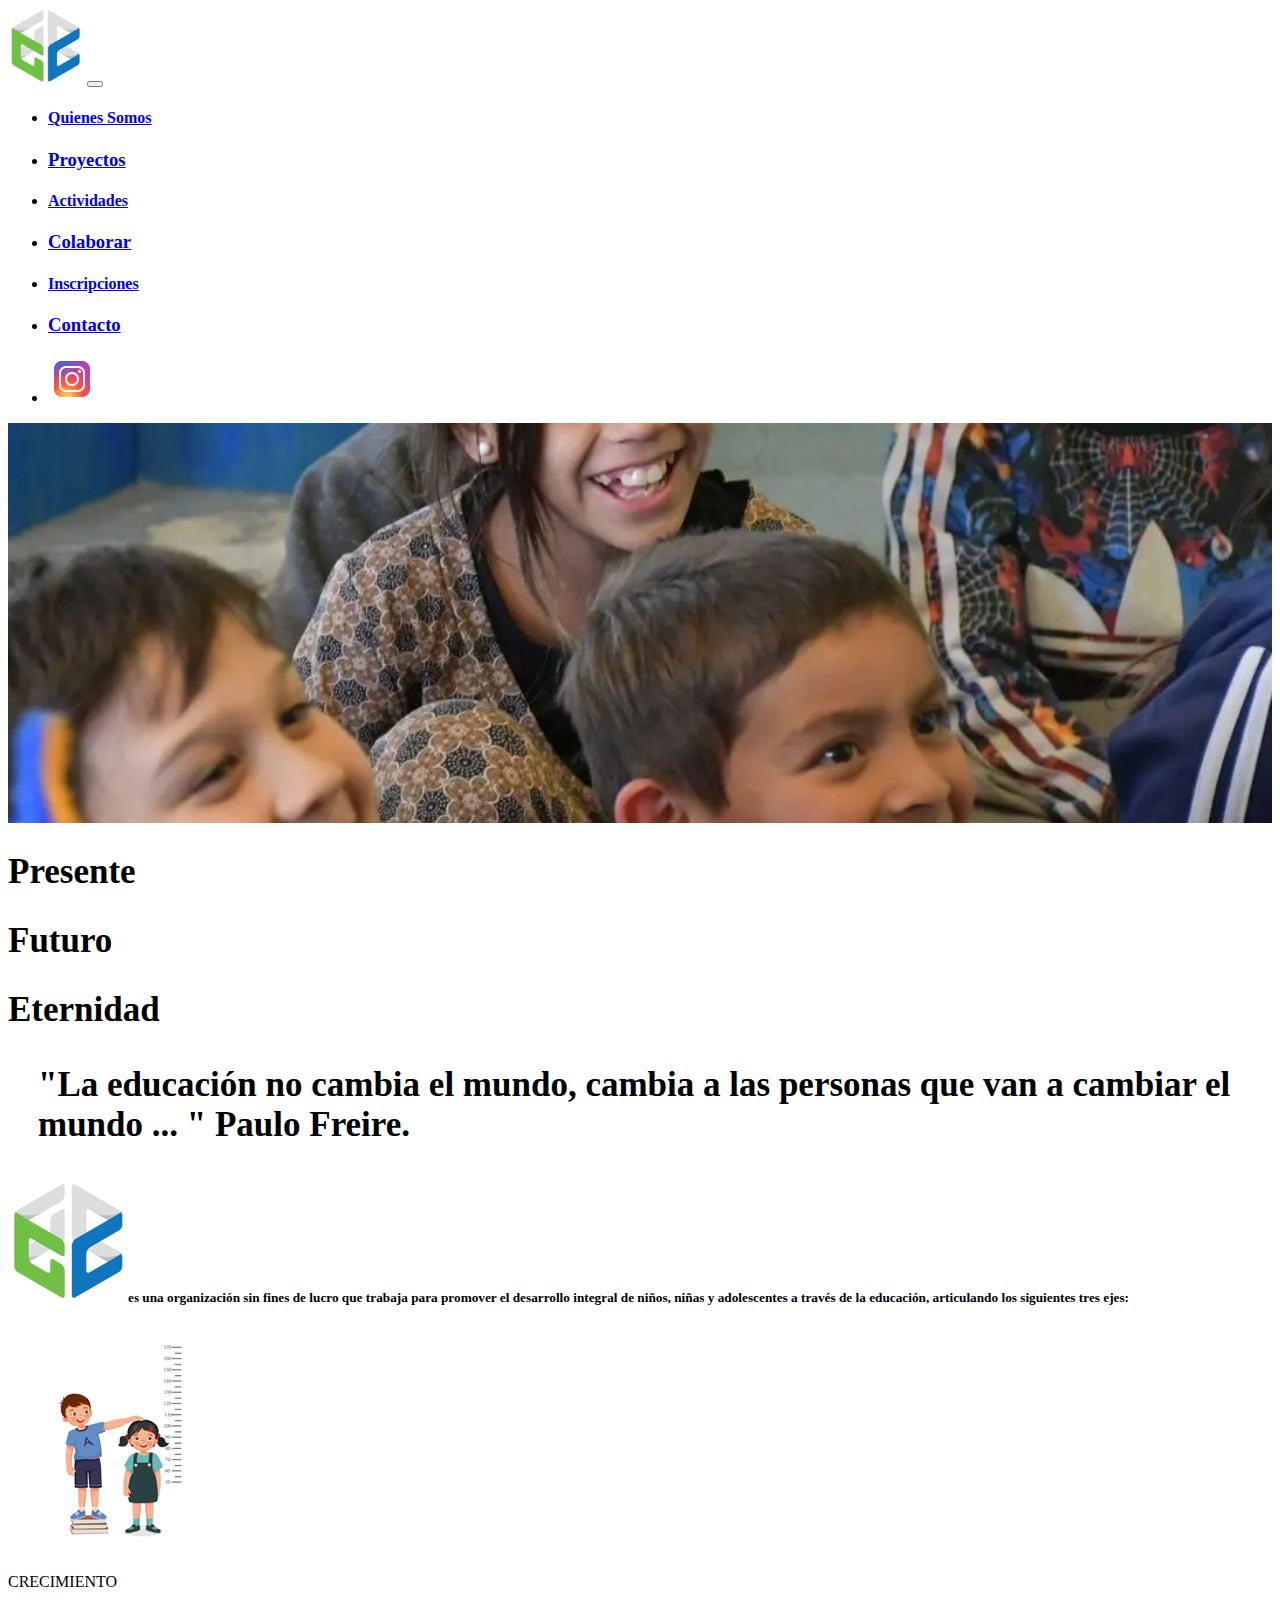
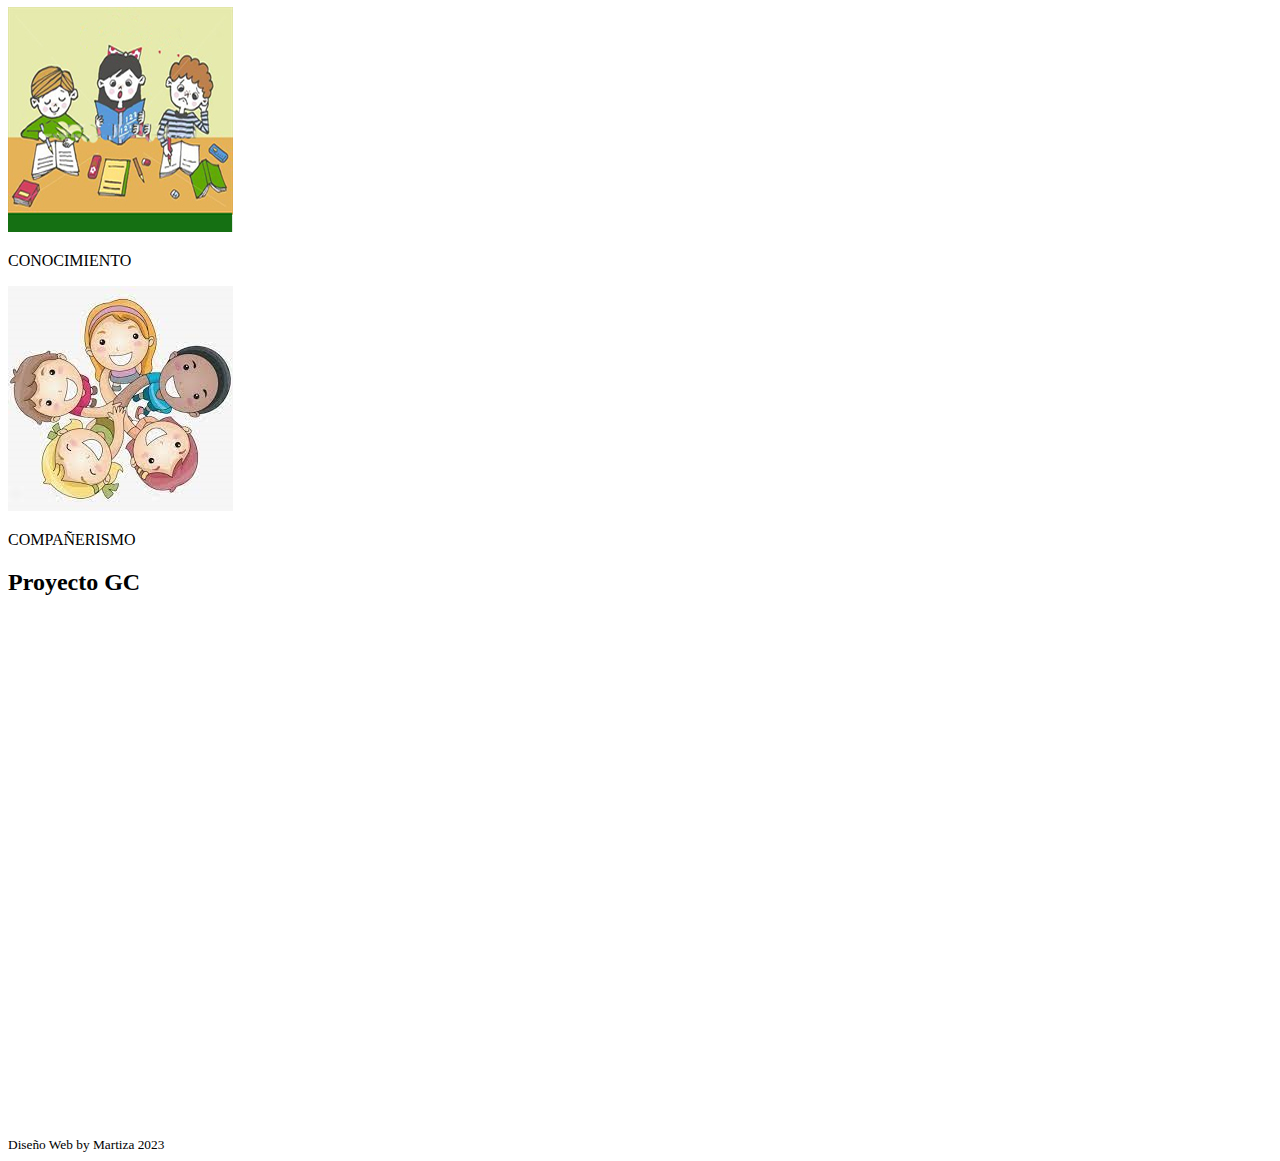
<file: index.html>
<!DOCTYPE html>
<html lang="es">
<head> 
    <meta charset="UTF-8">
    <meta name="viewport" content="width=device-width, initial-scale=1.0">
    <title>Proyecto GC</title>
    <link href="./css/estilos.css" rel="stylesheet">
    <script src="./js/scripts.js"></script>
    <link href="https://cdn.jsdelivr.net/npm/bootstrap@5.2.3/dist/css/bootstrap.min.css"
    rel="stylesheet" integrity="sha384-rbsA2VBKQhggwzxH7pPCaAqO46MgnOM80zW1RWuH61DGLwZJEdK2Kadq2F9CUG65"
    crossorigin="anonymous">
    <link rel="icon" type="image/png" href="./assets/faviconlogo.png.ico"> 
</head>
<body>
    <header>
      <nav class="navbar navbar-expand-lg navbar-light bg-info">
        <div class="container-fluid">
            <a href="index.html"><img class="navbar-brand logogc-navbar-brand"
            src="./assets/logoGC.png" alt="ProyectoGC"/></a>
          <button class="navbar-toggler" type="button" data-bs-toggle="collapse"
           data-bs-target="#navbarNav" aria-controls="navbarNav" aria-expanded="false" 
           aria-label="Toggle navigation">
            <span class="navbar-toggler-icon"></span>
          </button>
          <div class="collapse navbar-collapse" id="navbarNav">
            <ul class="navbar-nav ms-3">
              <li class="nav-item">
                <a class="nav-link active" aria-current="page" href="./html/quienessomos.html"><h4>Quienes Somos</h4></a>
              </li>
              <li class="nav-item">
                <a class="nav-link" href="./html/proyectos.html"><h3>Proyectos</h3></a>
              </li>
              <li class="nav-item">
                <a class="nav-link" href="./html/actividades.html"><h4>Actividades</h4></a>
              </li>
              <li class="nav-item">
                <a class="nav-link" href="./html/colaborar.html"><h3>Colaborar</h3></a>
              </li>
              <li class="nav-item">
                <a class="nav-link" href="./html/inscripciones.html"><h4>Inscripciones</h4></a>
              </li>
              <li class="nav-item">
                <a class="nav-link" href="./html/contacto.html"><h3>Contacto</h3></a>
              </li>
              <li class="nav-item">
                <a class="nav-link" href="https://www.instagram.com/proyecto.gc/?hl=es" target="_blank">
                <img src="./assets/icons8-instagram-48.png" alt="instagram" ></a>
              </li>
            </ul>
          </div>
        </div>
      </nav>
    </header>
    <main>
      <section class="container-fluid">
          <div class="img-portada"></div>
          <div class="text-success px-5 py-2" id="colorfondo">
          <h2 id="textoajustado">Presente</h2>
          <h2 class="text-center" id="textoajustado">Futuro</h2>
          <h2 class="text-end"id="textoajustado">Eternidad</h2>
          </div>
          <div class="floating"><h3 class="text-success" id="textoajustado">"La educación no cambia el mundo,
            cambia a las personas que van a cambiar el mundo ... " Paulo Freire.</h3>
          </div>
          <div class="text-center m-5">
            <h5 class="text-primary"><img class="img-fluid" src="./assets/logoGC175x178.png" alt="logoGC">es una organización sin fines de lucro
              que trabaja para promover el desarrollo integral de niños, niñas y adolescentes a través de la educación,
              articulando los siguientes tres ejes:</h5>
            </div>
      </section>  
      <section>
        <div class="container fluid mt-5 p-3 text-center">
          <div class="row text-center mt-5 p-3">
            <div class="card col-md-4 col-sm-12 col-xs-12 m-5 p-3 border-primary" style="width: 18rem;" id="zoom">
              <img src="./assets/crecimiento.jpg" class="card-img-top" alt="crecimiento">
              <div class="card-body">
                <p class="card-text text-success">CRECIMIENTO</p>
              </div>
            </div>
            <div class="card col-md-4 col-sm-12 col-xs-12 m-5 p-3 border-primary" style="width: 18rem;" id="zoom">
              <img src="./assets/conocimiento.jpg" class="card-img-top" alt="Conocimiento">
              <div class="card-body">
                <p class="card-text text-success">CONOCIMIENTO</p>
              </div>
            </div>
            <div class="card col-md-4 col-sm-12 col-xs-12 m-5 p-3 border-primary" style="width: 18rem;" id="zoom">
              <img src="./assets/compañerismo.jpg" class="card-img-top" alt="Compañerismo">
              <div class="card-body">
                <p class="card-text text-success">COMPAÑERISMO</p>
              </div>
            </div>
          </div>
        </div> 
      </section> 
      <section>
        <div class="row text-center animated fadeIn m-5">
          <div class="col">
            <h2 class="text-success">Proyecto GC</h2>
          </div>
          <div class="row text-center animated fadeIn m-2 h-100">
            <iframe width="360" height="515" src="https://www.youtube.com/embed/QHtjlg1BU0s?controls=0" title="YouTube video player" 
            frameborder="0" allow="accelerometer; autoplay; clipboard-write; encrypted-media; gyroscope; picture-in-picture; web-share"
             allowfullscreen></iframe>
          </div>
        </div>
      </section>    
    </main>
    <footer class="container-fluid">
      <div class="text-center bg-info m-5">
        <small class="p-2">Diseño Web by Martiza 2023</small>
      </div>
    </footer>
    <script src="https://cdn.jsdelivr.net/npm/bootstrap@5.0.2/dist/js/bootstrap.bundle.min.js" 
    integrity="sha384-MrcW6ZMFYlzcLA8Nl+NtUVF0sA7MsXsP1UyJoMp4YLEuNSfAP+JcXn/tWtIaxVXM" crossorigin="anonymous"></script>
</body>
</html>
</file>
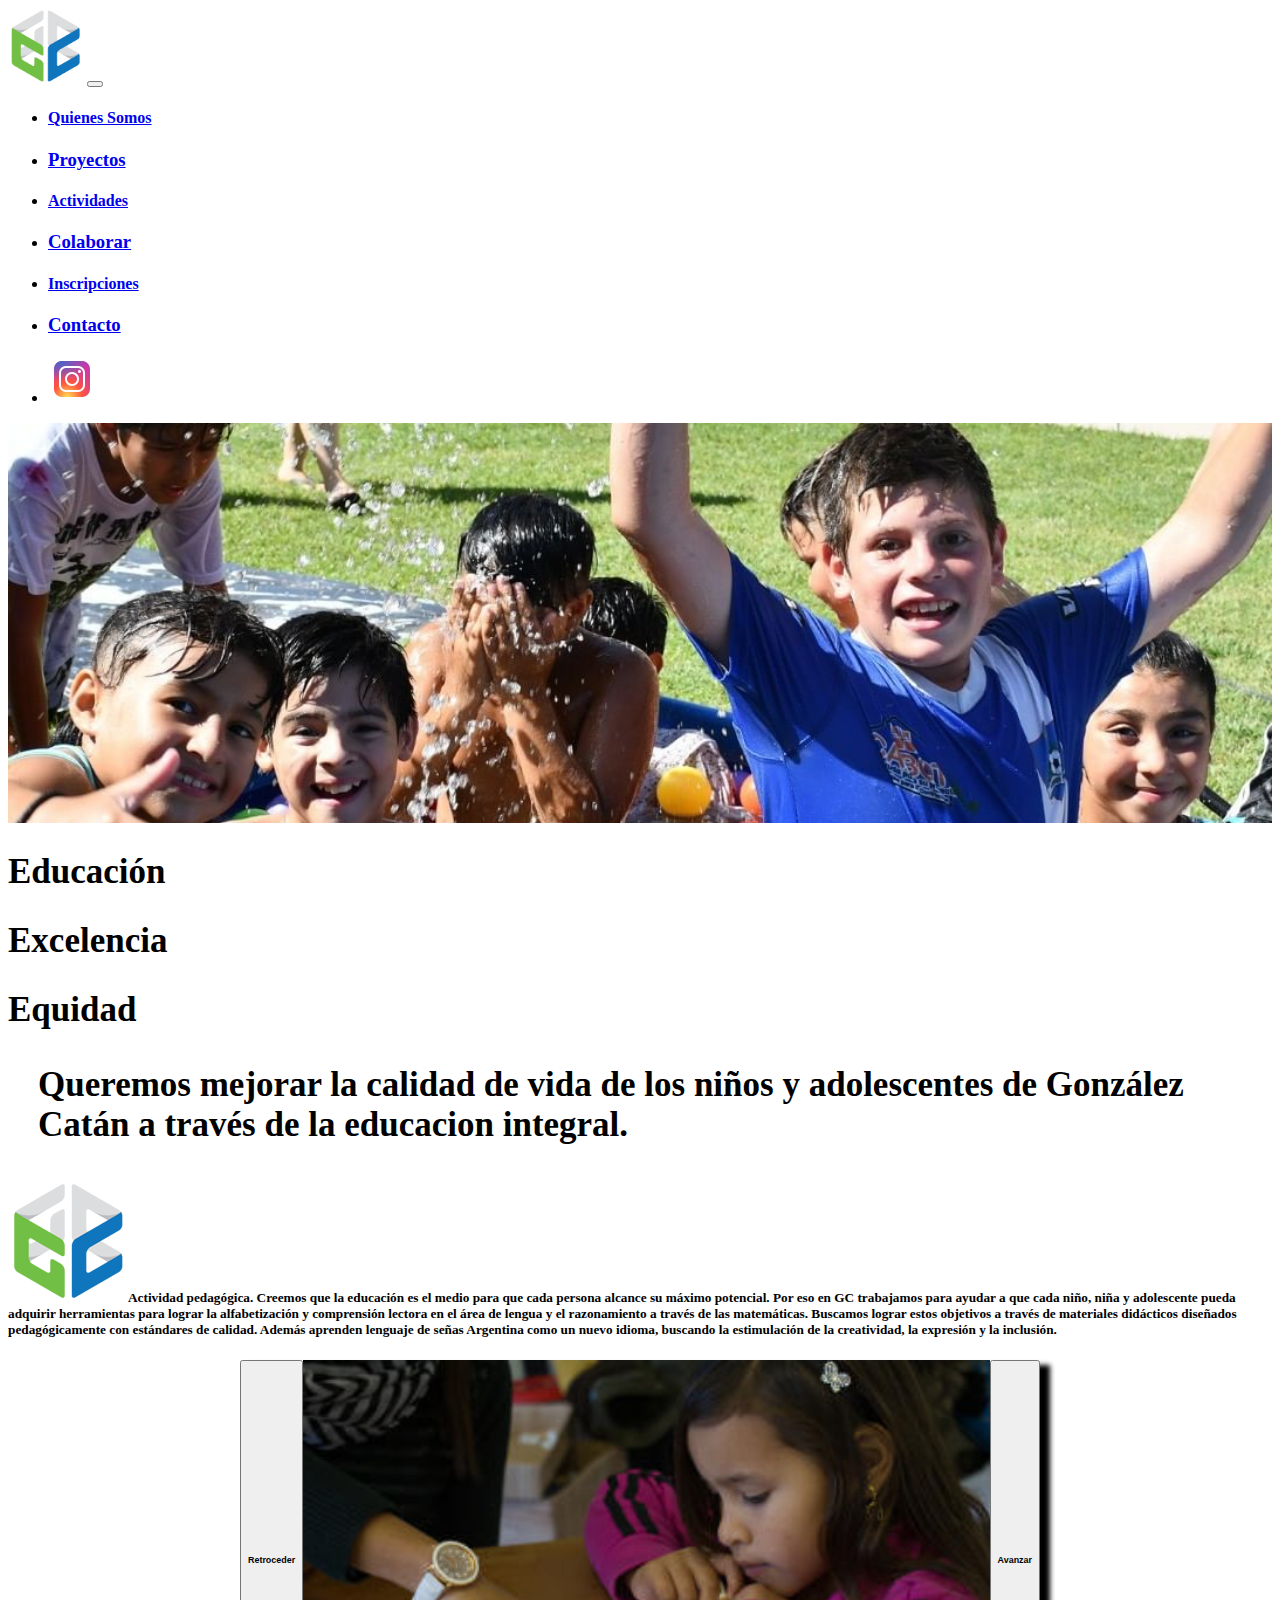
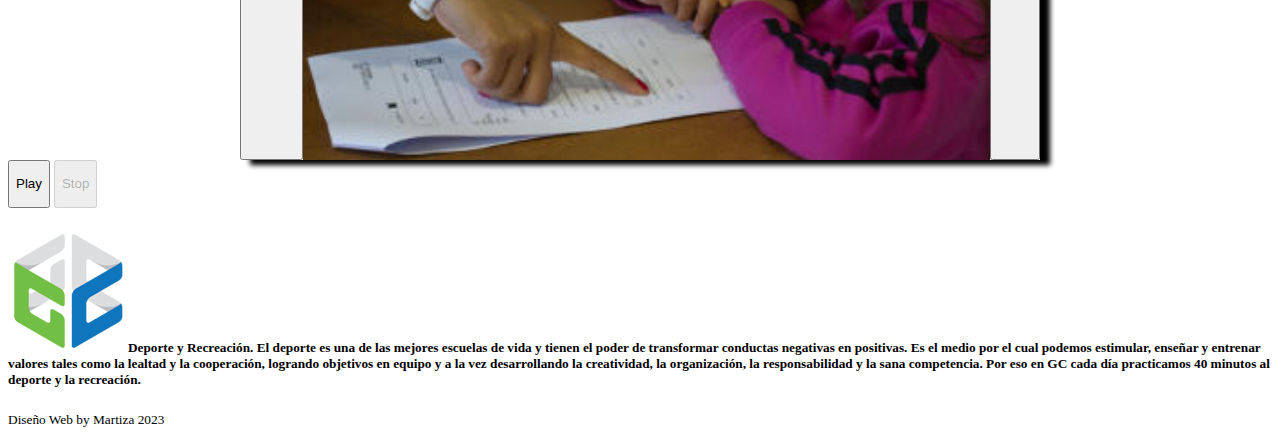
<file: html/actividades.html>
<!DOCTYPE html>
<html lang="es">
<head>
    <meta charset="UTF-8">
    <meta name="viewport" content="width=device-width, initial-scale=1.0">
    <title>Proyecto GC</title>
    <link href="../css/estilos.css" rel="stylesheet">
    <script src="../js/scripts.js"></script>
    <link href="https://cdn.jsdelivr.net/npm/bootstrap@5.2.3/dist/css/bootstrap.min.css"
    rel="stylesheet" integrity="sha384-rbsA2VBKQhggwzxH7pPCaAqO46MgnOM80zW1RWuH61DGLwZJEdK2Kadq2F9CUG65"
    crossorigin="anonymous">
    <link rel="icon" type="image/png" href="../assets/faviconlogo.png.ico"> 
</head>
<body>
  <header>
    <nav class="navbar navbar-expand-lg navbar-light bg-info">
      <div class="container-fluid">
          <a href="../index.html"><img class="navbar-brand logogc-navbar-brand"
          src="../assets/logoGC.png" alt="ProyectoGC"/></a>
        <button class="navbar-toggler" type="button" data-bs-toggle="collapse"
         data-bs-target="#navbarNav" aria-controls="navbarNav" aria-expanded="false" 
         aria-label="Toggle navigation">
          <span class="navbar-toggler-icon"></span>
        </button>
        <div class="collapse navbar-collapse" id="navbarNav">
          <ul class="navbar-nav ms-3">
            <li class="nav-item">
              <a class="nav-link active" aria-current="page" href="./quienessomos.html"><h4>Quienes Somos</h4></a>
            </li>
            <li class="nav-item">
              <a class="nav-link" href="./proyectos.html"><h3>Proyectos</h3></a>
            </li>
            <li class="nav-item">
              <a class="nav-link" href="./actividades.html"><h4>Actividades</h4></a>
            </li>
            <li class="nav-item">
              <a class="nav-link" href="./colaborar.html"><h3>Colaborar</h3></a>
            </li>
            <li class="nav-item">
              <a class="nav-link" href="./inscripciones.html"><h4>Inscripciones</h4></a>
            </li>
            <li class="nav-item">
              <a class="nav-link" href="./contacto.html"><h3>Contacto</h3></a>
            </li>
            <li class="nav-item">
              <a class="nav-link" href="https://www.instagram.com/proyecto.gc/?hl=es" target="_blank">
              <img src="../assets/icons8-instagram-48.png" alt="instagram" ></a>
            </li>
          </ul>
        </div>
      </div>
    </nav>
  </header>
    <main>
      <section class="container-fluid">
        <div class="img-portadaActv"></div>
        <div class="text-success px-5 py-2" id="colorfondo">
        <h2 id="textoajustado">Educación</h2>
        <h2 class="text-center" id="textoajustado">Excelencia</h2>
        <h2 class="text-end"id="textoajustado">Equidad</h2>
        </div>
        <div class="floating"><h3 class="text-success" id="textoajustado">Queremos mejorar la calidad de vida de 
          los niños y adolescentes de González Catán a través de la educacion integral.
        </h3>
        </div>
        <div class="text-center m-5">
          <h5 class="text-primary"><img class="img-fluid" src="../assets/logoGC175x178.png" alt="logoGC">Actividad
            pedagógica.
            Creemos que la educación es el medio para que cada persona alcance su máximo potencial. Por eso en GC trabajamos 
            para ayudar a que cada niño, niña y adolescente pueda adquirir herramientas para lograr la alfabetización y comprensión
            lectora en el área de lengua y el razonamiento a través de las matemáticas. Buscamos lograr estos objetivos a través de
            materiales didácticos diseñados pedagógicamente con estándares de calidad. Además aprenden lenguaje de señas Argentina 
            como un nuevo idioma, buscando la estimulación de la creatividad, la expresión y la inclusión.</h5>
            
          </div>
      </section>
      <section>
        <div class="carousel">
          <button  type="button" class="btn btn-primary" id="retroceder"><h6 class="text-light">Retroceder</h6></button>
          <div id="imagen"></div>
          <button type="button" class="btn btn-success" id="avanzar"><h6 class="text-light">Avanzar</h6 ></button>
      </div>
      <div class="controles m-5 text-center">
          <button  type="button" class="btn btn-primary"id="play"><p class="text-light">Play</p></button>
          <button type="button" class="btn btn-success" id="stop" disabled><p class="text-light">Stop</p></button>
      </div>
      </section>
      
      <section class="container-fluid">
        <div class="text-center m-5">
          <h5 class="text-primary"><img class="img-fluid" src="../assets/logoGC175x178.png" alt="logoGC">Deporte y
            Recreación.
            El deporte es una de las mejores escuelas de vida y tienen el poder de transformar conductas negativas en positivas.
            Es el medio por el cual podemos estimular, enseñar y entrenar valores tales como la lealtad y la cooperación, logrando 
            objetivos en equipo y a la vez desarrollando la creatividad, la organización, la responsabilidad y la sana competencia.
            Por eso en GC cada día practicamos 40 minutos al deporte y la recreación.</h5>
        </div>
      </section>
    </main>
    <footer class="container-fluid">
      <div class="text-center bg-info m-5">
        <small class="p-2">Diseño Web by Martiza 2023</small>
      </div>
    </footer>
    <script src="https://cdn.jsdelivr.net/npm/bootstrap@5.0.2/dist/js/bootstrap.bundle.min.js" 
    integrity="sha384-MrcW6ZMFYlzcLA8Nl+NtUVF0sA7MsXsP1UyJoMp4YLEuNSfAP+JcXn/tWtIaxVXM" crossorigin="anonymous"></script>
    
</body>
</html>
</file>
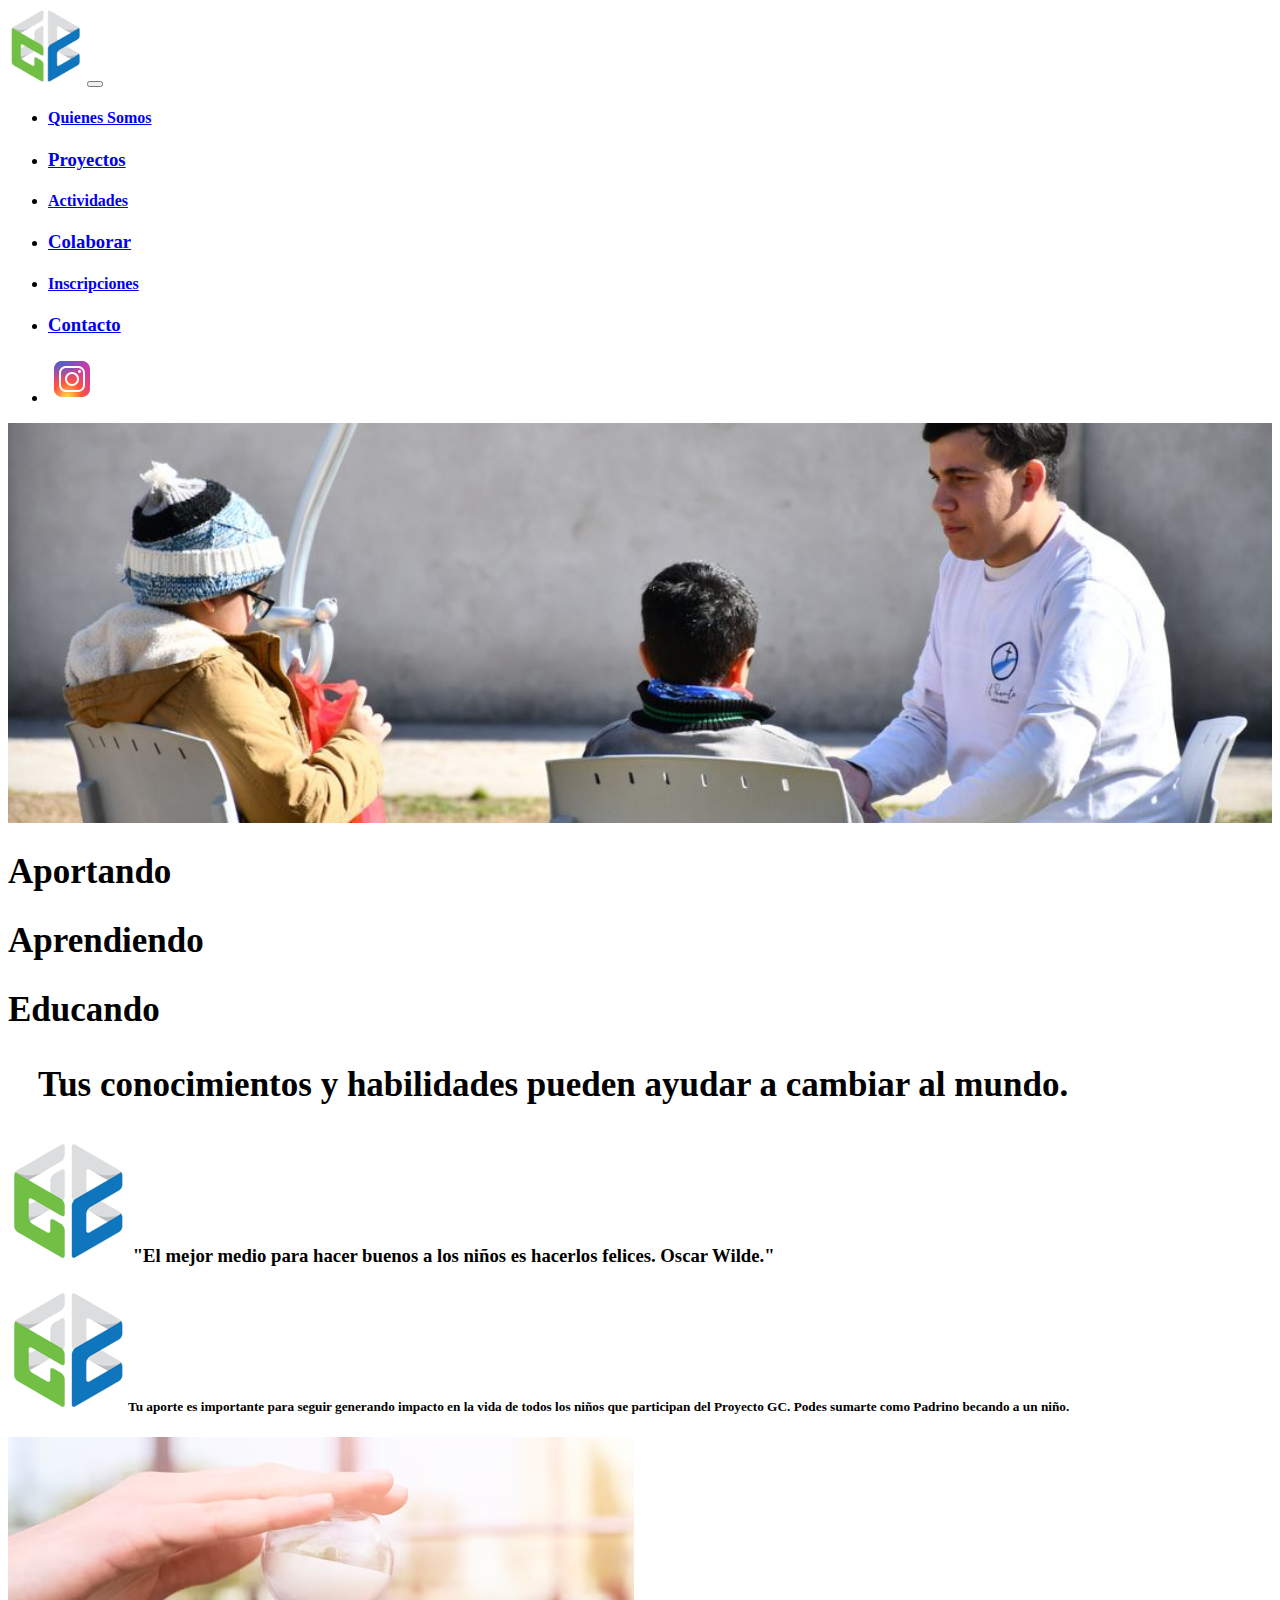
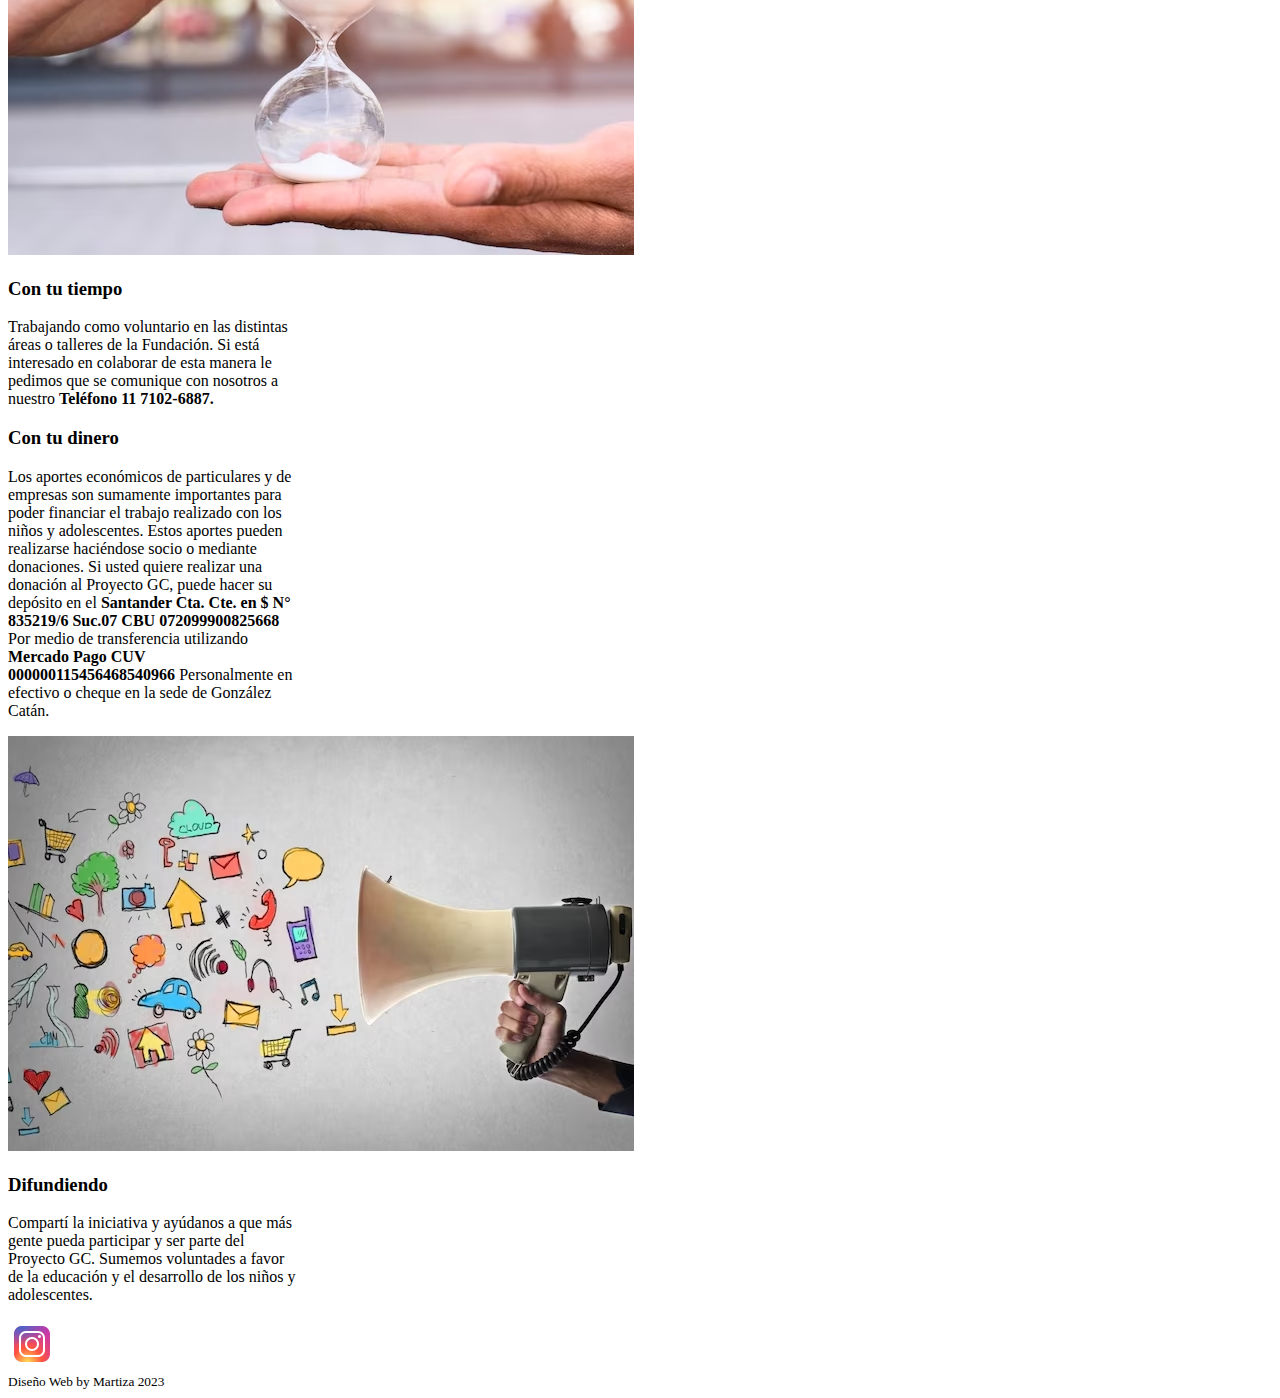
<file: html/colaborar.html>
<!DOCTYPE html>
<html lang="es">
<head>
    <meta charset="UTF-8">
    <meta name="viewport" content="width=device-width, initial-scale=1.0">
    <title>Proyecto GC</title>
    <link href="../css/estilos.css" rel="stylesheet">
    <script src="../js/scripts.js"></script>
    <link href="https://cdn.jsdelivr.net/npm/bootstrap@5.2.3/dist/css/bootstrap.min.css"
    rel="stylesheet" integrity="sha384-rbsA2VBKQhggwzxH7pPCaAqO46MgnOM80zW1RWuH61DGLwZJEdK2Kadq2F9CUG65"
    crossorigin="anonymous">
    <link rel="icon" type="image/png" href="../assets/faviconlogo.png.ico">
</head>
<body>
  <header>
    <nav class="navbar navbar-expand-lg navbar-light bg-info">
      <div class="container-fluid">
          <a href="../index.html"><img class="navbar-brand logogc-navbar-brand"
          src="../assets/logoGC.png" alt="ProyectoGC"/></a>
        <button class="navbar-toggler" type="button" data-bs-toggle="collapse"
         data-bs-target="#navbarNav" aria-controls="navbarNav" aria-expanded="false" 
         aria-label="Toggle navigation">
          <span class="navbar-toggler-icon"></span>
        </button>
        <div class="collapse navbar-collapse" id="navbarNav">
          <ul class="navbar-nav ms-3">
            <li class="nav-item">
              <a class="nav-link active" aria-current="page" href="./quienessomos.html"><h4>Quienes Somos</h4></a>
            </li>
            <li class="nav-item">
              <a class="nav-link" href="./proyectos.html"><h3>Proyectos</h3></a>
            </li>
            <li class="nav-item">
              <a class="nav-link" href="./actividades.html"><h4>Actividades</h4></a>
            </li>
            <li class="nav-item">
              <a class="nav-link" href="./colaborar.html"><h3>Colaborar</h3></a>
            </li>
            <li class="nav-item">
              <a class="nav-link" href="./inscripciones.html"><h4>Inscripciones</h4></a>
            </li>
            <li class="nav-item">
              <a class="nav-link" href="./contacto.html"><h3>Contacto</h3></a>
            </li>
            <li class="nav-item">
              <a class="nav-link" href="https://www.instagram.com/proyecto.gc/?hl=es" target="_blank">
              <img src="../assets/icons8-instagram-48.png" alt="instagram" ></a>
            </li>
          </ul>
        </div>
      </div>
    </nav>
  </header>
    <main>
      <section class="container-fluid">
        <div class="img-portadaColab"></div>
        <div class="text-success px-5 py-2" id="colorfondo">
        <h2 id="textoajustado">Aportando</h2>
        <h2 class="text-center" id="textoajustado">Aprendiendo</h2>
        <h2 class="text-end"id="textoajustado">Educando</h2>
        </div>
        <div class="floating"><h3 class="text-success" id="textoajustado"> Tus conocimientos y habilidades pueden ayudar a cambiar al mundo.
        </h3>
        </div>
        <div class="text-center m-5">
          <h3 class="text-primary"><img class="img-fluid" src="../assets/logoGC175x178.png" alt="logoGC">
            "El mejor medio para hacer buenos a los niños es hacerlos felices. Oscar Wilde." </h3>
          </div>
      </section>
      
      <section class="container-fluid">
        <div class="text-center m-3">
            <h5 class="text-primary"><img class="img-fluid" src="../assets/logoGC175x178.png" alt="logoGC">Tu aporte es importante para
              seguir generando impacto en la vida de todos los niños que participan del Proyecto GC.
             Podes sumarte como Padrino becando a un niño.</h5>
        </div>
      </section>
       <section>
        <div class="container fluid p-3 text-center">
          <div class="row text-center mt-5 p-3">
            <div class="card col-md-4 col-sm-12 col-xs-12 m-5 p-3 border-primary" style="width: 18rem;" id="zoom">
              <img src="../assets/relojTiempo.jpg" class="card-img-top" alt="con tu tiempo">
              <div class="card-body">
                <h3 class="card-text text-success">Con tu tiempo</h3>
                <p>Trabajando como voluntario en las distintas áreas o talleres de la Fundación.
                  Si está interesado en colaborar de esta manera le pedimos que se comunique con nosotros
                   a nuestro <strong>Teléfono 11 7102-6887.</strong></p>
                   <div></div>
              </div>
            </div>
            <div class="card col-md-4 col-sm-12 col-xs-12 m-5 p-3 border-primary" style="width: 18rem;" id="zoom">
              <div class="card-body">
                <h3 class="card-text text-success">Con tu dinero</h3>
                <p>Los aportes económicos de particulares y de empresas son sumamente importantes para poder
                   financiar el trabajo realizado con los niños y adolescentes.
                  Estos aportes pueden realizarse haciéndose socio o mediante donaciones.
                  Si usted quiere realizar una donación al Proyecto GC, puede hacer su depósito en el 
                  <strong>Santander Cta. Cte. en $ N° 835219/6 Suc.07 CBU 072099900825668</strong>
                  Por medio de transferencia utilizando <strong> Mercado Pago CUV 000000115456468540966</strong> 
                  Personalmente en efectivo o cheque en la sede de González Catán.
                </p>
              </div>
            </div>
            <div class="card col-md-4 col-sm-12 col-xs-12 m-5 p-3 border-primary" style="width: 18rem;" id="zoom">
              <img src="../assets/difundiendo.jpg" class="card-img-top" alt="Difundiendo">
              <div class="card-body">
                <h3 class="card-text text-success">Difundiendo</h3>
                <p>Compartí la iniciativa y ayúdanos a que más gente pueda participar y ser parte del Proyecto GC.
                  Sumemos voluntades a favor de la educación y el desarrollo de los niños y adolescentes.</p>
                    <a class="nav-link" href="https://www.instagram.com/proyecto.gc/?hl=es" target="_blank">
                    <img src="../assets/icons8-instagram-48.png" alt="instagram" ></a>
              </div>
            </div>
          </div>
        </div> 
      </section>   
      </main>
    <footer class="container-fluid">
      <div class="text-center bg-info m-5">
        <small class="p-2">Diseño Web by Martiza 2023</small>
      </div>
    </footer>
    <script src="https://cdn.jsdelivr.net/npm/bootstrap@5.0.2/dist/js/bootstrap.bundle.min.js" 
    integrity="sha384-MrcW6ZMFYlzcLA8Nl+NtUVF0sA7MsXsP1UyJoMp4YLEuNSfAP+JcXn/tWtIaxVXM" crossorigin="anonymous"></script>
    
</body>
</html>
</file>
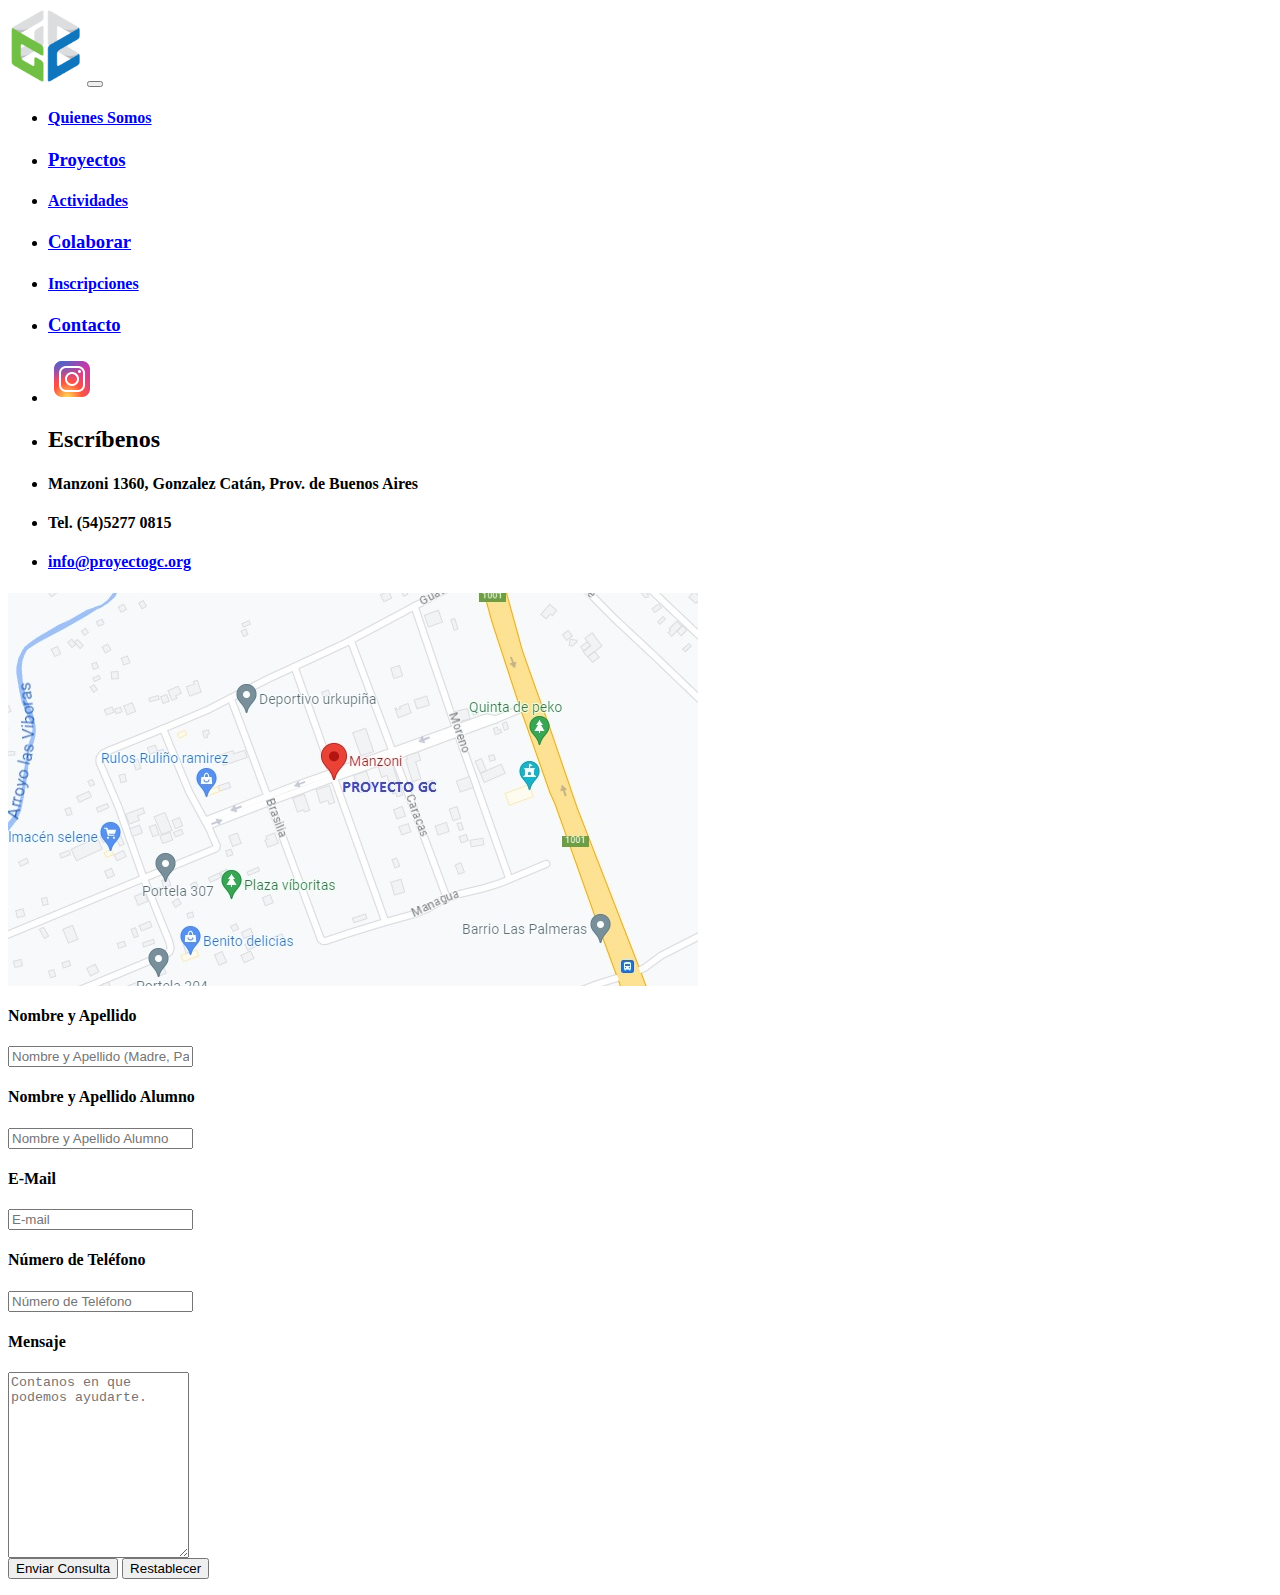
<file: html/contacto.html>
<html lang="es">
<head>
    <meta charset="UTF-8">
    <meta name="viewport" content="width=device-width, initial-scale=1.0">
    <title>Proyecto GC</title>
    <link href="../css/estilos.css" rel="stylesheet">
    <script src="../js/scripts.js"></script>
    <link href="https://cdn.jsdelivr.net/npm/bootstrap@5.2.3/dist/css/bootstrap.min.css"
    rel="stylesheet" integrity="sha384-rbsA2VBKQhggwzxH7pPCaAqO46MgnOM80zW1RWuH61DGLwZJEdK2Kadq2F9CUG65"
    crossorigin="anonymous">
    <link rel="icon" type="image/png" href="../assets/faviconlogo.png.ico">
</head>
<body>
  <header>
    <nav class="navbar navbar-expand-lg navbar-light bg-info">
      <div class="container-fluid">
          <a href="../index.html"><img class="navbar-brand logogc-navbar-brand"
          src="../assets/logoGC.png" alt="ProyectoGC"/></a>
        <button class="navbar-toggler" type="button" data-bs-toggle="collapse"
         data-bs-target="#navbarNav" aria-controls="navbarNav" aria-expanded="false" 
         aria-label="Toggle navigation">
          <span class="navbar-toggler-icon"></span>
        </button>
        <div class="collapse navbar-collapse" id="navbarNav">
          <ul class="navbar-nav ms-3">
            <li class="nav-item">
              <a class="nav-link active" aria-current="page" href="./quienessomos.html"><h4>Quienes Somos</h4></a>
            </li>
            <li class="nav-item">
              <a class="nav-link" href="./proyectos.html"><h3>Proyectos</h3></a>
            </li>
            <li class="nav-item">
              <a class="nav-link" href="./actividades.html"><h4>Actividades</h4></a>
            </li>
            <li class="nav-item">
              <a class="nav-link" href="./colaborar.html"><h3>Colaborar</h3></a>
            </li>
            <li class="nav-item">
              <a class="nav-link" href="./inscripciones.html"><h4>Inscripciones</h4></a>
            </li>
            <li class="nav-item">
              <a class="nav-link" href="./contacto.html"><h3>Contacto</h3></a>
            </li>
            <li class="nav-item">
              <a class="nav-link" href="https://www.instagram.com/proyecto.gc/?hl=es" target="_blank">
              <img src="../assets/icons8-instagram-48.png" alt="instagram" ></a>
            </li>
          </ul>
        </div>
      </div>
    </nav>
  </header>
  <main>
    <section>
      <div class="container">
        <div class="row">
          <div class="col text-center col-12 col-md-6 col-lg-6 col-xl-6 p-3">
              <ul class="list-group">
                <li class="list-group-item active" aria-current="true"><h2>Escríbenos</h2></li>
                <li class="list-group-item"><h4>Manzoni 1360, Gonzalez Catán, Prov. de Buenos Aires
                  </h4></li>
                <li class="list-group-item"><h4>Tel. (54)5277 0815</h4></li>
                <li class="list-group-item"><a href = "mailto: info@proyectogc.org">
                  <h4>info@proyectogc.org</h4></a></li>
              </ul>
              <div class="text-center bg-success m-2 p-1">
              <img src="../assets/MAPA.jpg" class="img-fluid" alt="mapa">
              </div>
            </div>
            <div class="col text-center col-12 col-md-6 col-lg-6 col-xl-6 p-3">
            <form id="contact" class="contact" name="contact-form" method="post" action=""
            onsubmit="return validacion()">
              <div class="form-group bg-success">
              <label><h4 class="text-light">Nombre y Apellido</h4></label>
              <input type="text" id="nombreTutor" name="nombreTutor" class="form-control name-field" 
              placeholder="Nombre y Apellido (Madre, Padre o Tutor)"></input>
              </div>
              <div class="form-group bg-success">
                <label><h4 class="text-light">Nombre y Apellido Alumno</h4></label>
                <input type="text" id="nombreAlumno" name="nombreAlumno" class="form-control name-field" 
                placeholder="Nombre y Apellido Alumno"></input>
              </div>
              <div class="form-group bg-success">
                <label><h4 class="text-light">E-Mail</h4></label>
              <input type="email" id="email" name="email" class="form-control mail-field" placeholder="E-mail"></input>
              </div>
              <div class="form-group bg-success">
                <label><h4 class="text-light">Número de Teléfono</h4></label>
              <input type="tel" id="telefono" name="telefono" class="form-control mail-field" 
              placeholder="Número de Teléfono"></input>
              </div>
              <div class="form-group bg-success">
                <label><h4 class="text-light">Mensaje</h4></label>
              <textarea id="mensaje" name="mensaje" class="form-control"
               rows="12" placeholder="Contanos en que podemos ayudarte."></textarea>
              </div>
              <div class="form-group p-3">
              <button type="submit" name="sumbmit" class="btn btn-primary">Enviar Consulta</button>
              <button type="reset" name="reset" class="btn btn-primary">Restablecer</button>
              </div>
              </form>
              
          </div>

        </div>
      </section>   
  </div>
  </main>
  <footer>


  </footer>
  <script src="https://cdn.jsdelivr.net/npm/bootstrap@5.0.2/dist/js/bootstrap.bundle.min.js" 
  integrity="sha384-MrcW6ZMFYlzcLA8Nl+NtUVF0sA7MsXsP1UyJoMp4YLEuNSfAP+JcXn/tWtIaxVXM" crossorigin="anonymous"></script>
  <script type="text/javascript"  src="../js/validarForm.js"> </script>
</body>
</html>
</file>
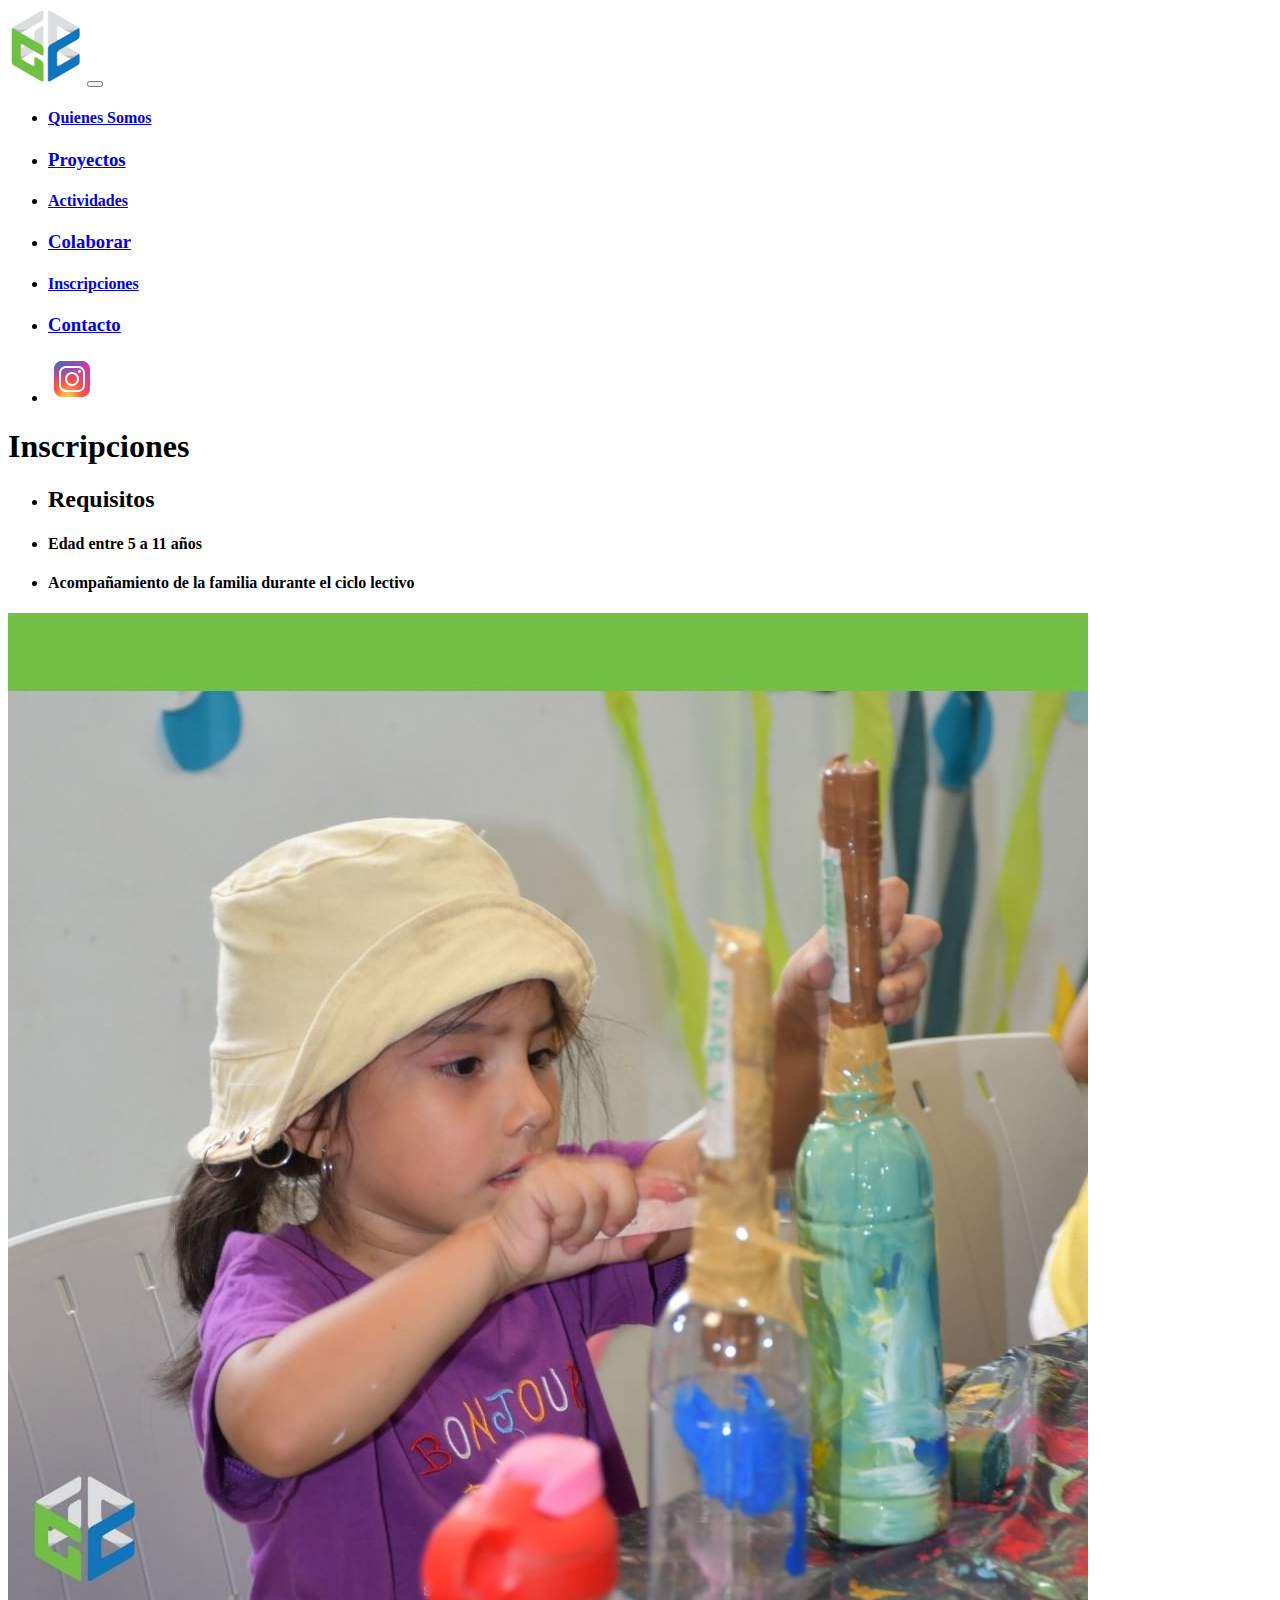
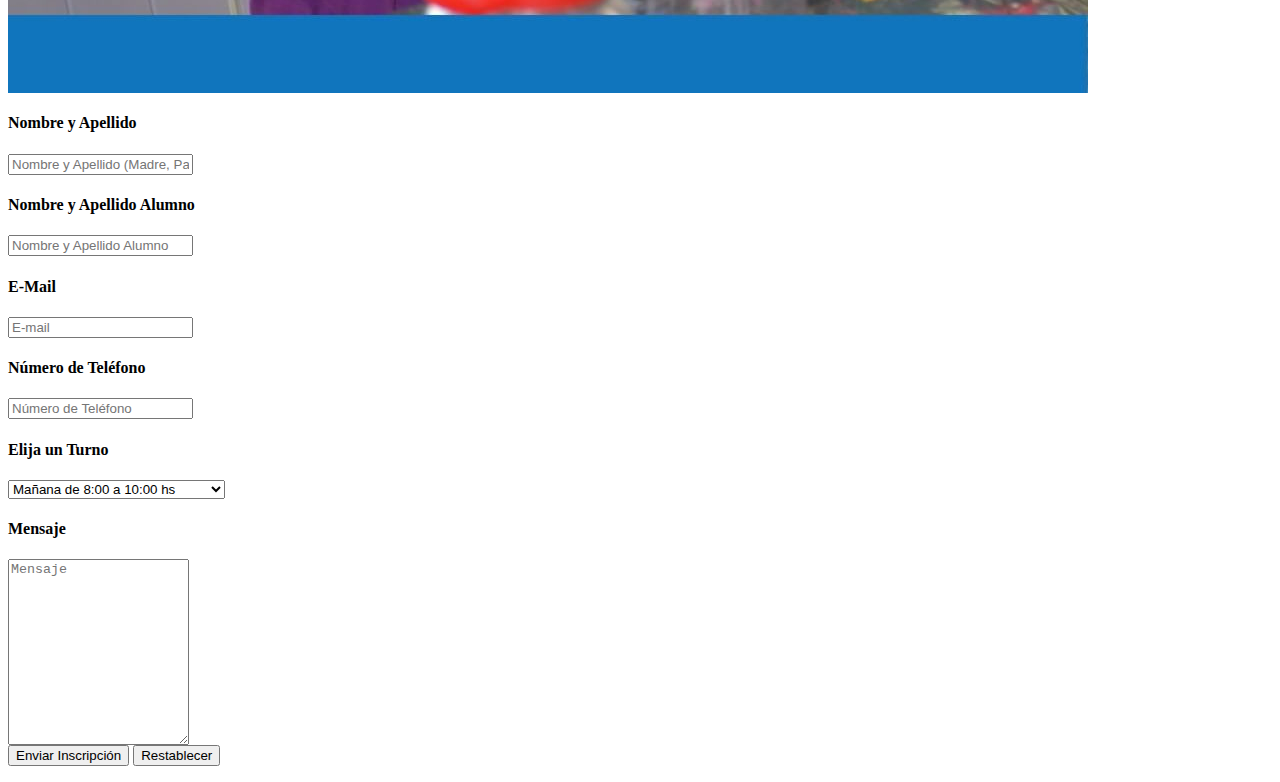
<file: html/inscripciones.html>
<html lang="es">
<head>
    <meta charset="UTF-8">
    <meta name="viewport" content="width=device-width, initial-scale=1.0">
    <title>Proyecto GC</title>
    <link href="../css/estilos.css" rel="stylesheet">
    <script src="../js/scripts.js"></script>
    <link href="https://cdn.jsdelivr.net/npm/bootstrap@5.2.3/dist/css/bootstrap.min.css"
    rel="stylesheet" integrity="sha384-rbsA2VBKQhggwzxH7pPCaAqO46MgnOM80zW1RWuH61DGLwZJEdK2Kadq2F9CUG65"
    crossorigin="anonymous">
    <link rel="icon" type="image/png" href="../assets/faviconlogo.png.ico">
    
</head>
<body>
  <header>
    <nav class="navbar navbar-expand-lg navbar-light bg-info">
      <div class="container-fluid">
          <a href="../index.html"><img class="navbar-brand logogc-navbar-brand"
          src="../assets/logoGC.png" alt="ProyectoGC"/></a>
        <button class="navbar-toggler" type="button" data-bs-toggle="collapse"
         data-bs-target="#navbarNav" aria-controls="navbarNav" aria-expanded="false" 
         aria-label="Toggle navigation">
          <span class="navbar-toggler-icon"></span>
        </button>
        <div class="collapse navbar-collapse" id="navbarNav">
          <ul class="navbar-nav ms-3">
            <li class="nav-item">
              <a class="nav-link active" aria-current="page" href="./quienessomos.html"><h4>Quienes Somos</h4></a>
            </li>
            <li class="nav-item">
              <a class="nav-link" href="./proyectos.html"><h3>Proyectos</h3></a>
            </li>
            <li class="nav-item">
              <a class="nav-link" href="./actividades.html"><h4>Actividades</h4></a>
            </li>
            <li class="nav-item">
              <a class="nav-link" href="./colaborar.html"><h3>Colaborar</h3></a>
            </li>
            <li class="nav-item">
              <a class="nav-link" href="./inscripciones.html"><h4>Inscripciones</h4></a>
            </li>
            <li class="nav-item">
              <a class="nav-link" href="./contacto.html"><h3>Contacto</h3></a>
            </li>
            <li class="nav-item">
              <a class="nav-link" href="https://www.instagram.com/proyecto.gc/?hl=es" target="_blank">
              <img src="../assets/icons8-instagram-48.png" alt="instagram" ></a>
            </li>
          </ul>
        </div>
      </div>
    </nav>
  </header>
    <main>
      <h1 class="text-success text-center p-3">Inscripciones</h1>
      <section>
        <div class="container">
          <div class="row">
            <div class="col text-center col-12 col-md-6 col-lg-6 col-xl-6 p-3">
                <ul class="list-group">
                  <li class="list-group-item active" aria-current="true"><h2>Requisitos</h2></li>
                  <li class="list-group-item"><h4>Edad entre 5 a 11 años</h4></li>
                  <li class="list-group-item"><h4>Acompañamiento de la familia durante el ciclo lectivo</h4></li>
                </ul>
                <img src="../assets/inscripciones.jpg" class="img-fluid" alt="inscripciones">
            </div>
            <div class="col text-center col-12 col-md-6 col-lg-6 col-xl-6 p-3">
              <form id="formulario" class="contact" name="contact-form" method="post" action=""
              onsubmit="return validacion()">
                <div class="form-group bg-success">
                <label><h4 class="text-light">Nombre y Apellido</h4></label>
                <input type="text" id="nombreTutor" name="nombreTutor" class="form-control name-field" 
                 placeholder="Nombre y Apellido (Madre, Padre o Tutor)"></input>
                </div>
                <div class="form-group bg-success">
                  <label><h4 class="text-light">Nombre y Apellido Alumno</h4></label>
                  <input type="text" id="nombreAlumno" name="nombreAlumno" class="form-control name-field" 
                  placeholder="Nombre y Apellido Alumno"></input>
                </div>
                <div class="form-group bg-success">
                  <label><h4 class="text-light">E-Mail</h4></label>
                <input type="email" id="email" name="email" class="form-control mail-field"  placeholder="E-mail"></input>
                </div>
                <div class="form-group bg-success">
                  <label><h4 class="text-light">Número de Teléfono</h4></label>
                <input type="tel" id="telefono" name="telefono" class="form-control mail-field" 
                placeholder="Número de Teléfono"></input>
                </div>
                <div class="form-group bg-success">
                  <label><h4 class="text-light"> Elija un Turno</h4></label>
                  <select class="form-control" id="turnos">
                    <option>Mañana de 8:00 a 10:00 hs</option>
                    <option>Media Mañana de 10:30 a 12:30</option>
                    <option>Media Tarde de 14:00 a 16:00 hs</option>
                    <option>Tarde de 16:00 a 18:00 hs</option>
                  </select>
                </div>
                <div class="form-group bg-success">
                  <label><h4 class="text-light">Mensaje</h4></label>
                <textarea id="mensaje" name="mensaje" class="form-control"
                 rows="12" placeholder="Mensaje"></textarea>
                </div>
                <div class="form-group p-2">
                <button type="submit" name="btn-enviar" id="btn-enviar" class="btn btn-primary">Enviar Inscripción</button>
                <button type="reset" name="reset" class="btn btn-primary">Restablecer</button>
                </div>
                </form>
                
            </div>

          </div>
        </section>   
    </div>
    </main>
    <footer>


    </footer>
    
    <script src="https://cdn.jsdelivr.net/npm/bootstrap@5.0.2/dist/js/bootstrap.bundle.min.js" 
    integrity="sha384-MrcW6ZMFYlzcLA8Nl+NtUVF0sA7MsXsP1UyJoMp4YLEuNSfAP+JcXn/tWtIaxVXM" crossorigin="anonymous"></script>
    <script type="text/javascript"  src="../js/validarForm.js"> </script>
</body>
</html>
</file>
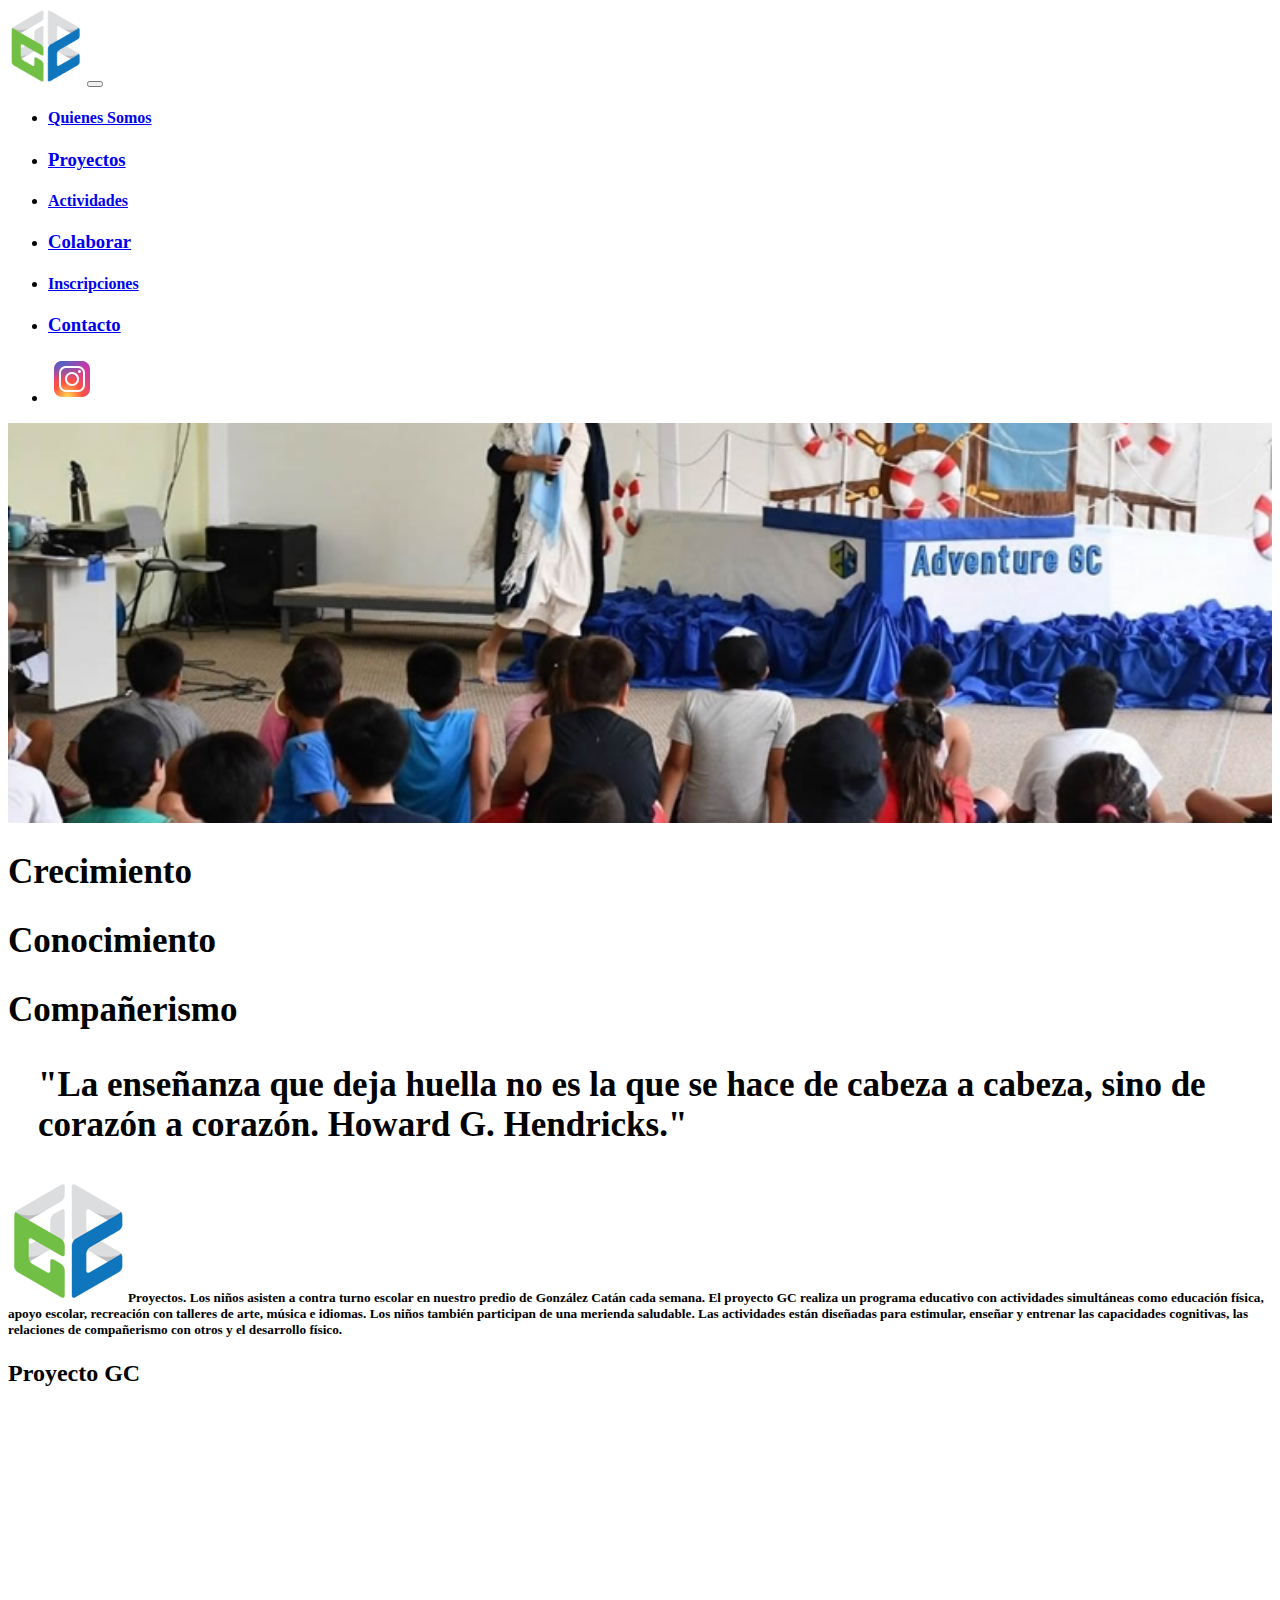
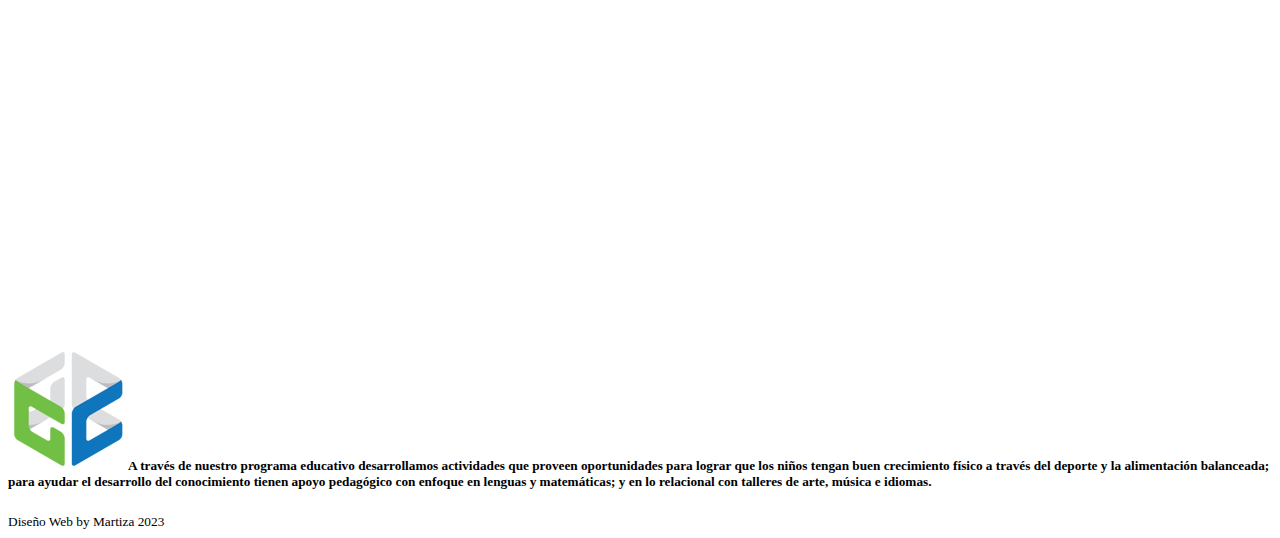
<file: html/proyectos.html>
<!DOCTYPE html>
<html lang="es">
<head>
    <meta charset="UTF-8">
    <meta name="viewport" content="width=device-width, initial-scale=1.0">
    <title>Proyecto GC</title>
    <link href="../css/estilos.css" rel="stylesheet">
    <script src="../js/scripts.js"></script>
    <link href="https://cdn.jsdelivr.net/npm/bootstrap@5.2.3/dist/css/bootstrap.min.css"
    rel="stylesheet" integrity="sha384-rbsA2VBKQhggwzxH7pPCaAqO46MgnOM80zW1RWuH61DGLwZJEdK2Kadq2F9CUG65"
    crossorigin="anonymous">
    <link rel="icon" type="image/png" href="../assets/faviconlogo.png.ico">
</head>
<body>
  <header>
    <nav class="navbar navbar-expand-lg navbar-light bg-info">
      <div class="container-fluid">
          <a href="../index.html"><img class="navbar-brand logogc-navbar-brand"
          src="../assets/logoGC.png" alt="ProyectoGC"/></a>
        <button class="navbar-toggler" type="button" data-bs-toggle="collapse"
         data-bs-target="#navbarNav" aria-controls="navbarNav" aria-expanded="false" 
         aria-label="Toggle navigation">
          <span class="navbar-toggler-icon"></span>
        </button>
        <div class="collapse navbar-collapse" id="navbarNav">
          <ul class="navbar-nav ms-3">
            <li class="nav-item">
              <a class="nav-link active" aria-current="page" href="./quienessomos.html"><h4>Quienes Somos</h4></a>
            </li>
            <li class="nav-item">
              <a class="nav-link" href="./proyectos.html"><h3>Proyectos</h3></a>
            </li>
            <li class="nav-item">
              <a class="nav-link" href="./actividades.html"><h4>Actividades</h4></a>
            </li>
            <li class="nav-item">
              <a class="nav-link" href="./colaborar.html"><h3>Colaborar</h3></a>
            </li>
            <li class="nav-item">
              <a class="nav-link" href="./inscripciones.html"><h4>Inscripciones</h4></a>
            </li>
            <li class="nav-item">
              <a class="nav-link" href="./contacto.html"><h3>Contacto</h3></a>
            </li>
            <li class="nav-item">
              <a class="nav-link" href="https://www.instagram.com/proyecto.gc/?hl=es" target="_blank">
              <img src="../assets/icons8-instagram-48.png" alt="instagram" ></a>
            </li>
          </ul>
        </div>
      </div>
    </nav>
  </header>
    <main>
      <section class="container-fluid">
        <div class="img-portadaProy"></div>
        <div class="text-success px-5 py-2" id="colorfondo">
        <h2 id="textoajustado">Crecimiento</h2>
        <h2 class="text-center" id="textoajustado">Conocimiento</h2>
        <h2 class="text-end"id="textoajustado">Compañerismo</h2>
        </div>
        <div class="floating"><h3 class="text-success" id="textoajustado">"La enseñanza que deja huella
          no es la que se hace de cabeza a cabeza, sino de corazón a corazón. Howard G. Hendricks." 
        </h3>
        </div>
        <div class="text-center m-5">
          <h5 class="text-primary"><img class="img-fluid" src="../assets/logoGC175x178.png" alt="logoGC">Proyectos. 
            Los niños asisten a contra turno escolar en nuestro predio de González Catán cada semana. El proyecto GC
            realiza un programa educativo con actividades simultáneas como educación física, apoyo escolar, recreación
            con talleres de arte, música e idiomas. Los niños también participan de una merienda saludable.
             Las actividades están diseñadas para estimular, enseñar y entrenar las capacidades cognitivas, 
             las relaciones de compañerismo con otros y el desarrollo físico.</h5>
            
          </div>
      </section>
      <section>
        <div class="row text-center animated fadeIn m-5">
          <div class="col">
            <h2 class="text-success">Proyecto GC</h2>
          </div>
          <div class="row text-center animated fadeIn m-2 h-100">
            <iframe width="360" height="515" src="https://www.youtube.com/embed/4a1-2oGlvHI" title="YouTube video player"
             frameborder="0" allow="accelerometer; autoplay; clipboard-write; encrypted-media; gyroscope; picture-in-picture; web-share" 
             allowfullscreen></iframe>
          </div>
        </div>
      </section>   
      <section class="container-fluid">
        <div class="text-center m-5">
          <h5 class="text-primary"><img class="img-fluid" src="../assets/logoGC175x178.png" alt="logoGC">A través de nuestro programa 
            educativo desarrollamos actividades que proveen oportunidades para lograr que los niños tengan buen crecimiento físico a 
            través del deporte y la alimentación balanceada; para ayudar el desarrollo del conocimiento tienen apoyo pedagógico con 
            enfoque en lenguas y matemáticas; y en lo relacional con talleres de arte, música e idiomas.</h5>
        </div>
      </section>
    </main>
    <footer class="container-fluid">
      <div class="text-center bg-info m-5">
        <small class="p-2">Diseño Web by Martiza 2023</small>
      </div>
    </footer>
    <script src="https://cdn.jsdelivr.net/npm/bootstrap@5.0.2/dist/js/bootstrap.bundle.min.js" 
    integrity="sha384-MrcW6ZMFYlzcLA8Nl+NtUVF0sA7MsXsP1UyJoMp4YLEuNSfAP+JcXn/tWtIaxVXM" crossorigin="anonymous"></script>
    
</body>
</html>
</file>
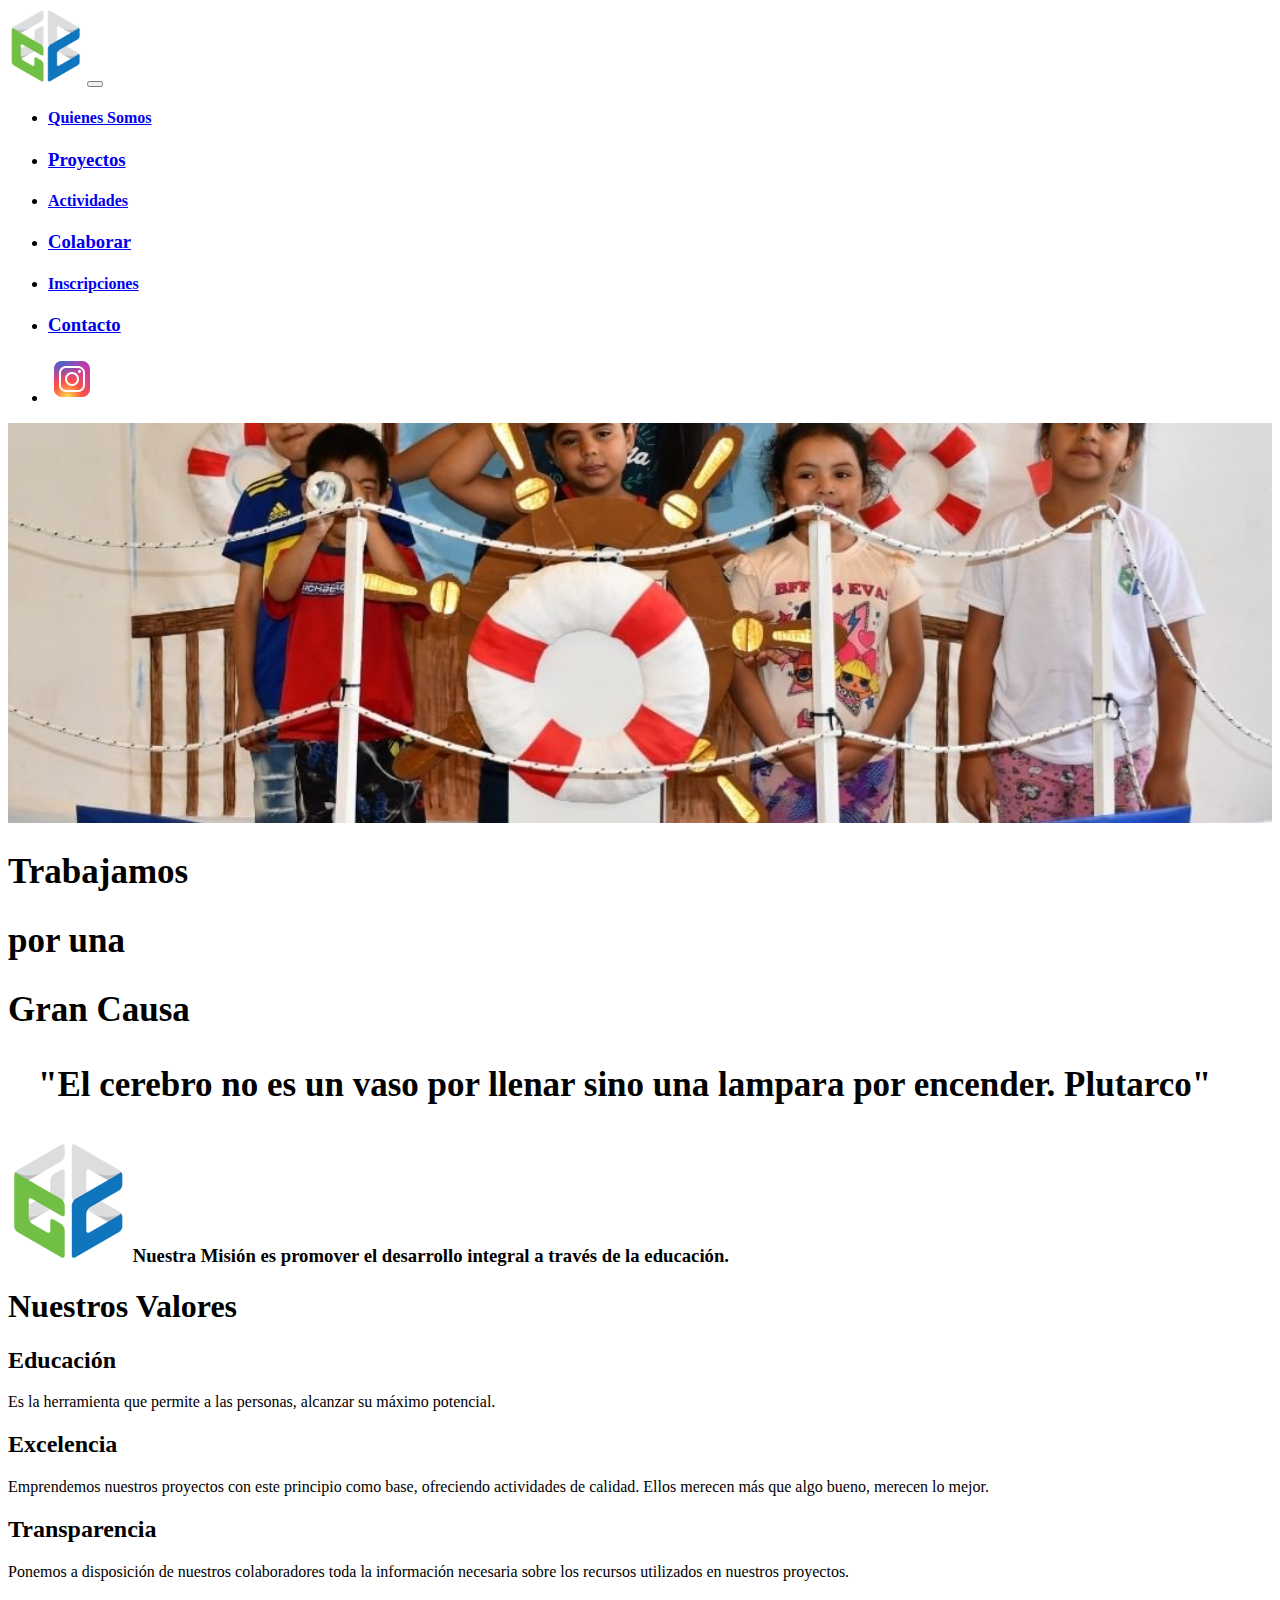
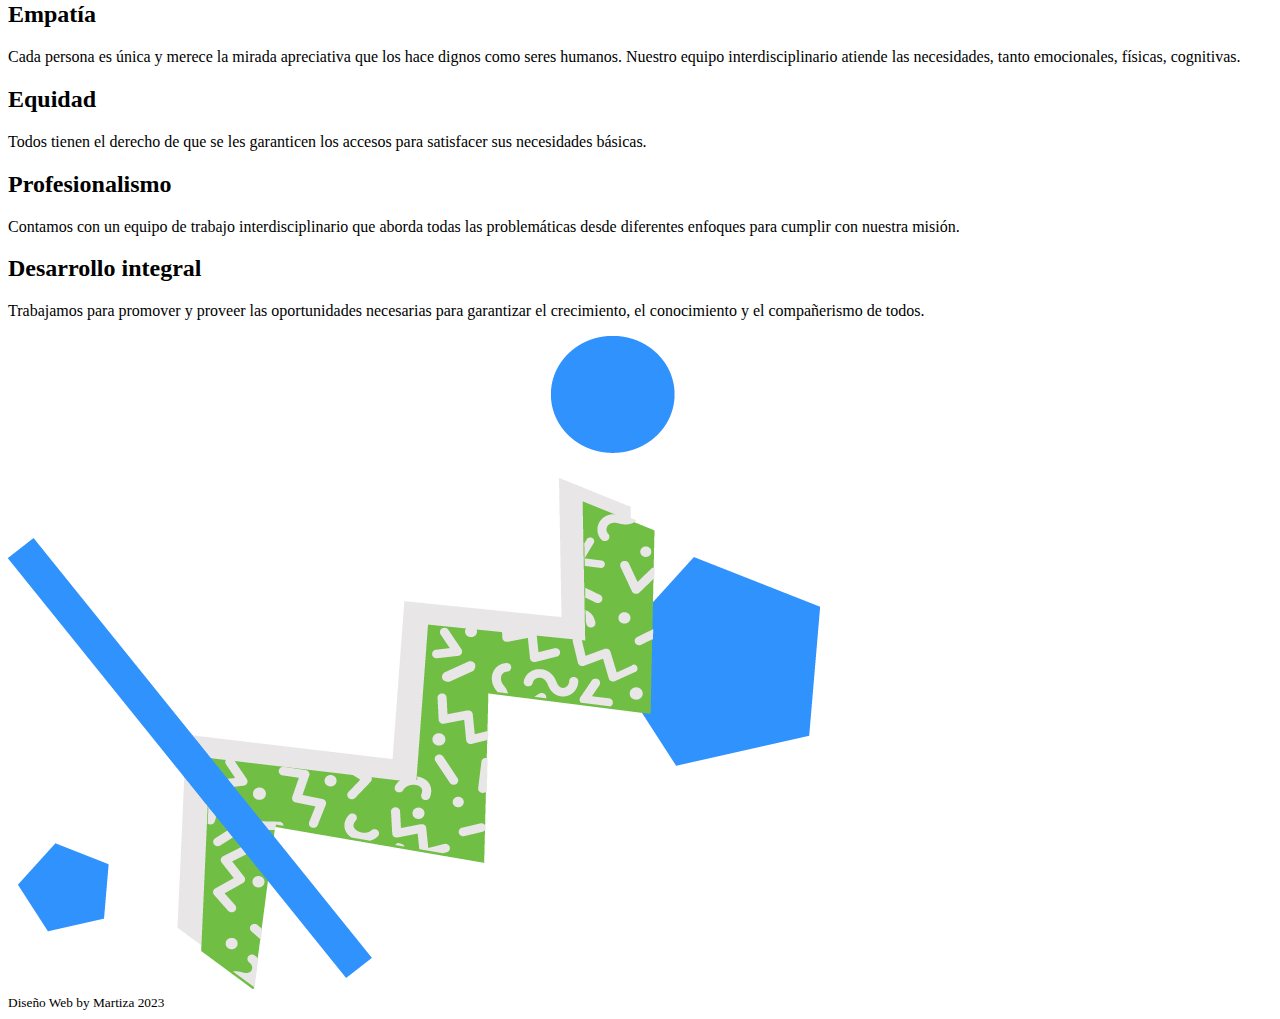
<file: html/quienessomos.html>
<!DOCTYPE html>
<html lang="es">
<head>
    <meta charset="UTF-8">
    <meta name="viewport" content="width=device-width, initial-scale=1.0">
    <title>Proyecto GC</title>
    <link href="../css/estilos.css" rel="stylesheet">
    <script src="../js/scripts.js"></script>
    <link href="https://cdn.jsdelivr.net/npm/bootstrap@5.2.3/dist/css/bootstrap.min.css"
    rel="stylesheet" integrity="sha384-rbsA2VBKQhggwzxH7pPCaAqO46MgnOM80zW1RWuH61DGLwZJEdK2Kadq2F9CUG65"
    crossorigin="anonymous">
    <link rel="icon" type="image/png" href="../assets/faviconlogo.png.ico">
</head>
<body>
  <header>
    <nav class="navbar navbar-expand-lg navbar-light bg-info">
      <div class="container-fluid">
          <a href="../index.html"><img class="navbar-brand logogc-navbar-brand"
          src="../assets/logoGC.png" alt="ProyectoGC"/></a>
        <button class="navbar-toggler" type="button" data-bs-toggle="collapse"
         data-bs-target="#navbarNav" aria-controls="navbarNav" aria-expanded="false" 
         aria-label="Toggle navigation">
          <span class="navbar-toggler-icon"></span>
        </button>
        <div class="collapse navbar-collapse" id="navbarNav">
          <ul class="navbar-nav ms-3">
            <li class="nav-item">
              <a class="nav-link active" aria-current="page" href="./quienessomos.html"><h4>Quienes Somos</h4></a>
            </li>
            <li class="nav-item">
              <a class="nav-link" href="./proyectos.html"><h3>Proyectos</h3></a>
            </li>
            <li class="nav-item">
              <a class="nav-link" href="./actividades.html"><h4>Actividades</h4></a>
            </li>
            <li class="nav-item">
              <a class="nav-link" href="./colaborar.html"><h3>Colaborar</h3></a>
            </li>
            <li class="nav-item">
              <a class="nav-link" href="./inscripciones.html"><h4>Inscripciones</h4></a>
            </li>
            <li class="nav-item">
              <a class="nav-link" href="./contacto.html"><h3>Contacto</h3></a>
            </li>
            <li class="nav-item">
              <a class="nav-link" href="https://www.instagram.com/proyecto.gc/?hl=es" target="_blank">
              <img src="../assets/icons8-instagram-48.png" alt="instagram" ></a>
            </li>
          </ul>
        </div>
      </div>
    </nav>
  </header>
    <main>
      <section class="container-fluid">
        <div class="img-portadaQS"></div>
        <div class="text-success px-5 py-2" id="colorfondo">
        <h2 id="textoajustado">Trabajamos</h2>
        <h2 class="text-center" id="textoajustado">por una</h2>
        <h2 class="text-end"id="textoajustado">Gran Causa</h2>
        </div>
        <div class="floating"><h3 class="text-success" id="textoajustado"> "El cerebro no es un vaso por llenar sino una
          lampara por encender. Plutarco"
        </h3>
        </div>
        <div class="text-center m-5">
          <h3 class="text-primary"><img class="img-fluid" src="../assets/logoGC175x178.png" alt="logoGC">
            Nuestra Misión es promover el desarrollo integral a través de la educación.</h3>
          </div>
      </section>
      <section>
          <div class="container p-3">
            <h1 class="text-center text-success p-3">Nuestros Valores</h1>
          <div class="row">
            <div class="col text-center col-12 col-md-6 col-lg-4 col-xl-3 p-3">
              <h2 class="text-light bg-primary">Educación</h2>
              <p>Es la herramienta que permite a las personas, alcanzar su máximo potencial.</p>
            </div>
            <div class="col text-center col-12 col-md-6 col-lg-4 col-xl-3 p-3">
              <h2 class="text-light bg-success">Excelencia</h2>
              <p>Emprendemos nuestros proyectos con este principio como base, ofreciendo actividades de calidad.
                 Ellos merecen más que algo bueno, merecen lo mejor.</p>
            </div>
            <div class="col text-center col-12 col-md-6 col-lg-4 col-xl-3 p-3">
              <h2 class="text-light bg-primary">Transparencia</h2>
              <p>Ponemos a disposición de nuestros colaboradores toda la información necesaria sobre los recursos
                 utilizados en nuestros proyectos.</p>
            </div>
            <div class="col text-center col-12 col-md-6 col-lg-4 col-xl-3 p-3">
              <h2 class="text-light bg-success">Empatía</h2>
              <p>Cada persona es única y merece la mirada apreciativa que los hace dignos como seres humanos.
                 Nuestro equipo interdisciplinario atiende las necesidades, tanto emocionales, físicas, cognitivas.</p>
            </div>
            <div class="col text-center col-12 col-md-6 col-lg-4 col-xl-3 p-3">
              <h2 class="text-light bg-primary">Equidad</h2>
              <p>Todos tienen el derecho de que se les garanticen los accesos para satisfacer sus necesidades básicas.</p>
            </div>
            <div class="col text-center col-12 col-md-6 col-lg-4 col-xl-3 p-3">
              <h2 class="text-light bg-success">Profesionalismo</h2>
              <p>Contamos con un equipo de trabajo interdisciplinario que aborda todas las 
                problemáticas desde diferentes enfoques para cumplir con nuestra misión.</p>
            </div>
            <div class="col text-center col-12 col-md-6 col-lg-4 col-xl-3 p-3">
              <h2 class="text-light bg-primary">Desarrollo integral</h2>
              <p>Trabajamos para promover y proveer las oportunidades necesarias para garantizar el crecimiento, 
                el conocimiento y el compañerismo de todos.</p>
            </div>
            <div class="col text-center col-12 col-md-6 col-lg-4 col-xl-3 p-3">
              <img class="img-fluid p-5" id="gcQS"  src="../assets/gc.png" alt="logo">
            </div>
          </div>
        </div>
      </section>
      
      </main>
    <footer class="container-fluid">
      <div class="text-center bg-info m-5">
        <small class="p-2">Diseño Web by Martiza 2023</small>
      </div>
    </footer>
    <script src="https://cdn.jsdelivr.net/npm/bootstrap@5.0.2/dist/js/bootstrap.bundle.min.js" 
    integrity="sha384-MrcW6ZMFYlzcLA8Nl+NtUVF0sA7MsXsP1UyJoMp4YLEuNSfAP+JcXn/tWtIaxVXM" crossorigin="anonymous"></script>
    
</body>
</html>
</file>
<file: css/estilos.css>
@media screen and (min-width:0px) {
    .logogc-navbar-brand  {
        width: 75px !important;
        height: auto !important;
    }
}
.floating { 	
	animation-name: floating; 
	animation-duration: 7s; 
	animation-iteration-count: infinite; 
	animation-timing-function: ease-in-out; 
	margin-left: 30px; 
	margin-top: 5px; 
} 
@keyframes floating { 
	0% { transform: translate(0, 0px); } 
	50% { transform: translate(0, 20px); } 
	100% { transform: translate(0, -0px); }	 
}
@media (max-width: 575.98px) { 
    #textoajustado {
        font-size: 15px;
      }
    .img-portada {
        background-image: url(../assets/portada.jpg);
        height: 200px;
        width: auto;
        background-repeat: no-repeat;
        background-size: cover;
        background-position: center;
        position: relative;
    } 
    .img-portadaActv {
        background-image: url(../assets/portadaActv.jpg);
        height: 200px;
        width: auto;
        background-repeat: no-repeat;
        background-size: cover;
        background-position: center;
        position: relative;
    }
    .img-portadaProy {
        background-image: url(../assets/portadaProy.jpg);
        height: 200px;
        width: auto;
        background-repeat: no-repeat;
        background-size: cover;
        background-position: center;
        position: relative;
    } 
    .img-portadaQS {
        background-image: url(../assets/portadaQS.jpg);
        height: 200px;
        width: auto;
        background-repeat: no-repeat;
        background-size: cover;
        background-position: center;
        position: relative;
    } 
    .img-portadaColab {
        background-image: url(../assets/portadaColab.jpg);
        height: 200px;
        width: auto;
        background-repeat: no-repeat;
        background-size: cover;
        background-position: center;
        position: relative;
    } 
        
}
@media (min-width: 576px) {
    #textoajustado {
        font-size: 25px;
    }
    .img-portada {
        background-image: url(../assets/portada.jpg);
        height: 250px;
        width: auto;
        background-repeat: no-repeat;
        background-size: cover;
        background-position: center;
        position: relative;
    }  
    .img-portadaActv {
        background-image: url(../assets/portadaActv.jpg);
        height: 250px;
        width: auto;
        background-repeat: no-repeat;
        background-size: cover;
        background-position: center;
        position: relative;
    }
    .img-portadaProy {
        background-image: url(../assets/portadaProy.jpg);
        height: 250px;
        width: auto;
        background-repeat: no-repeat;
        background-size: cover;
        background-position: center;
        position: relative;
    }
    .img-portadaQS {
        background-image: url(../assets/portadaQS.jpg);
        height: 250px;
        width: auto;
        background-repeat: no-repeat;
        background-size: cover;
        background-position: center;
        position: relative;
    }
    .img-portadaColab {
        background-image: url(../assets/portadaColab.jpg);
        height: 250px;
        width: auto;
        background-repeat: no-repeat;
        background-size: cover;
        background-position: center;
        position: relative;
    } 
            
    .carousel {
        max-width: 300px;
        margin: 0 auto;
        display: flex;
        box-shadow: 10px 5px 5px black;
    }
    #imagen {
        width: 100%;
        height: 150px;
        background-size: cover;
    } 
    
}
@media (min-width: 768px) { 
    #textoajustado {
        font-size: 28px;
    }
    .img-portada {
        background-image: url(../assets/portada.jpg);
        height: 300px;
        width: auto;
        background-repeat: no-repeat;
        background-size: cover;
        background-position: center;
        position: relative;
    } 
    .img-portadaActv {
        background-image: url(../assets/portadaActv.jpg);
        height: 300px;
        width: auto;
        background-repeat: no-repeat;
        background-size: cover;
        background-position: center;
        position: relative;
    } 
    .img-portadaProy {
        background-image: url(../assets/portadaProy.jpg);
        height: 300px;
        width: auto;
        background-repeat: no-repeat;
        background-size: cover;
        background-position: center;
        position: relative;
    } 
    .img-portadaQS {
        background-image: url(../assets/portadaQS.jpg);
        height: 300px;
        width: auto;
        background-repeat: no-repeat;
        background-size: cover;
        background-position: center;
        position: relative;
    } 
    .img-portadaColab {
        background-image: url(../assets/portadaColab.jpg);
        height: 300px;
        width: auto;
        background-repeat: no-repeat;
        background-size: cover;
        background-position: center;
        position: relative;
    } 
        
    .carousel {
        max-width: 500px;
        margin: 0 auto;
        display: flex;
        box-shadow: 10px 5px 5px black;
    }
    #imagen {
        width: 100%;
        height: 300px;
        background-size: cover;
    }
    
}
@media (min-width: 992px) { 
    #textoajustado {
        font-size: 33px;
    }
    .img-portada {
        background-image: url(../assets/portada.jpg);
        height: 350px;
        width: auto;
        background-repeat: no-repeat;
        background-size: cover;
        background-position: center;
        position: relative;
    }  
    .img-portadaActv {
        background-image: url(../assets/portadaActv.jpg);
        height: 350px;
        width: auto;
        background-repeat: no-repeat;
        background-size: cover;
        background-position: center;
        position: relative;
    } 
    .img-portadaProy {
        background-image: url(../assets/portadaProy.jpg);
        height: 350px;
        width: auto;
        background-repeat: no-repeat;
        background-size: cover;
        background-position: center;
        position: relative;
    }
    .img-portadaColab {
        background-image: url(../assets/portadaColab.jpg);
        height: 350px;
        width: auto;
        background-repeat: no-repeat;
        background-size: cover;
        background-position: center;
        position: relative;
    } 

    .carousel {
        max-width: 600px;
        margin: 0 auto;
        display: flex;
        box-shadow: 10px 5px 5px black;
    }
    #imagen {
        width: 100%;
        height: 300px;
        background-size: cover;
    }
     
      
}
@media (min-width: 1200px) {
    #textoajustado {
        font-size: 35px;
    }
    .img-portada {
        background-image: url(../assets/portada.jpg);
        height: 400px;
        width: auto;
        background-repeat: no-repeat;
        background-size: cover;
        background-position: center;
        position: relative;
    } 
    .img-portadaActv {
        background-image: url(../assets/portadaActv.jpg);
        height: 400px;
        width: auto;
        background-repeat: no-repeat;
        background-size: cover;
        background-position: center;
        position: relative;
    } 
    .img-portadaProy {
        background-image: url(../assets/portadaProy.jpg);
        height: 400px;
        width: auto;
        background-repeat: no-repeat;
        background-size: cover;
        background-position: center;
        position: relative;
    } 
    .img-portadaQS {
        background-image: url(../assets/portadaQS.jpg);
        height: 400px;
        width: auto;
        background-repeat: no-repeat;
        background-size: cover;
        background-position: center;
        position: relative;
    } 
    .img-portadaColab {
        background-image: url(../assets/portadaColab.jpg);
        height: 400px;
        width: auto;
        background-repeat: no-repeat;
        background-size: cover;
        background-position: center;
        position: relative;
    }  
    .carousel {
        max-width: 800px;
        margin: 0 auto;
        display: flex;
        box-shadow: 10px 5px 5px black;
    }
    #imagen {
        width: 100%;
        height: 400px;
        background-size: cover;
    }
    
}
@media (min-width: 1400px) {
    #textoajustado {
        font-size: 38px;
    }
    .img-portada {
        background-image: url(../assets/portada.jpg);
        height: 550px;
        width: auto;
        background-repeat: no-repeat;
        background-size: cover;
        background-position: center;
        position: relative;
    }  
    .img-portadaActv {
        background-image: url(../assets/portadaActv.jpg);
        height: 550px;
        width: auto;
        background-repeat: no-repeat;
        background-size: cover;
        background-position: center;
        position: relative;
    } 
    .img-portadaProy {
        background-image: url(../assets/portadaProy.jpg);
        height: 550px;
        width: auto;
        background-repeat: no-repeat;
        background-size: cover;
        background-position: center;
        position: relative;
    } 
    .img-portadaQS {
        background-image: url(../assets/portadaQS.jpg);
        height: 550px;
        width: auto;
        background-repeat: no-repeat;
        background-size: cover;
        background-position: center;
        position: relative;
    } 
    .img-portadaColab {
        background-image: url(../assets/portadaColab.jpg);
        height: 550px;
        width: auto;
        background-repeat: no-repeat;
        background-size: cover;
        background-position: center;
        position: relative;
    }  
    .carousel {
        max-width: 800px;
        margin: 0 auto;
        display: flex;
        box-shadow: 10px 5px 5px black;
    }
    #imagen {
        width: 100%;
        height: 400px;
        background-size: cover;
    }
   
}
@keyframes anim{
    0% {background-color: rgb(146, 230, 108);} 
   25% {background-color: rgb(99, 197, 86);} 
   50% {background-color: white;} 
   75% {background-color: rgb(21, 221, 171);} 
  100% {background-color: rgb(7, 97, 13);} 
}
#colorfondo{
  animation-name: anim;
  animation-duration: 5s;
  animation-iteration-count: infinite;
}

#zoom {
    transition: transform .2s; 
}
 
#zoom:hover {
    transform: scale(1.25); 
}
.carousel {
    max-width: 800px;
    margin: 0 auto;
    display: flex;
    box-shadow: 10px 5px 5px black;
}
#imagen {
    width: 100%;
    height: 400px;
    background-size: cover;
}
</file>
